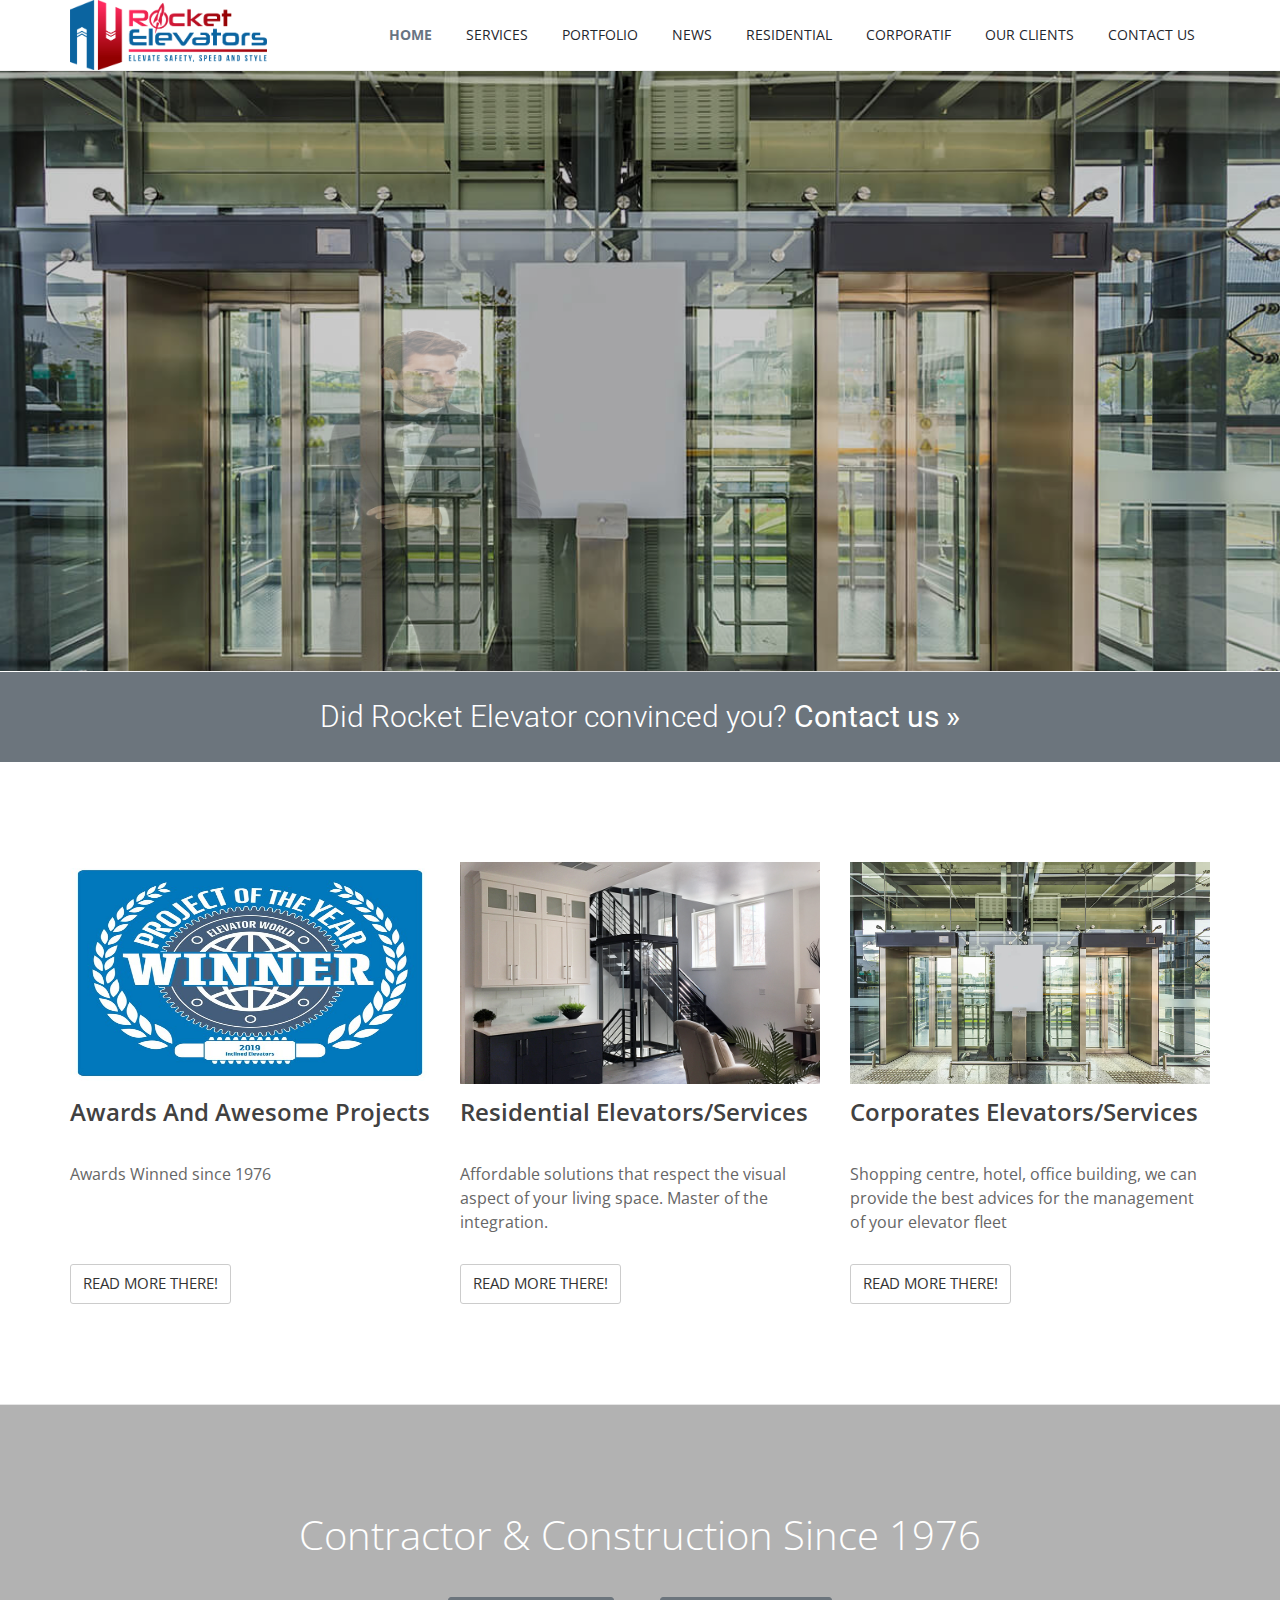
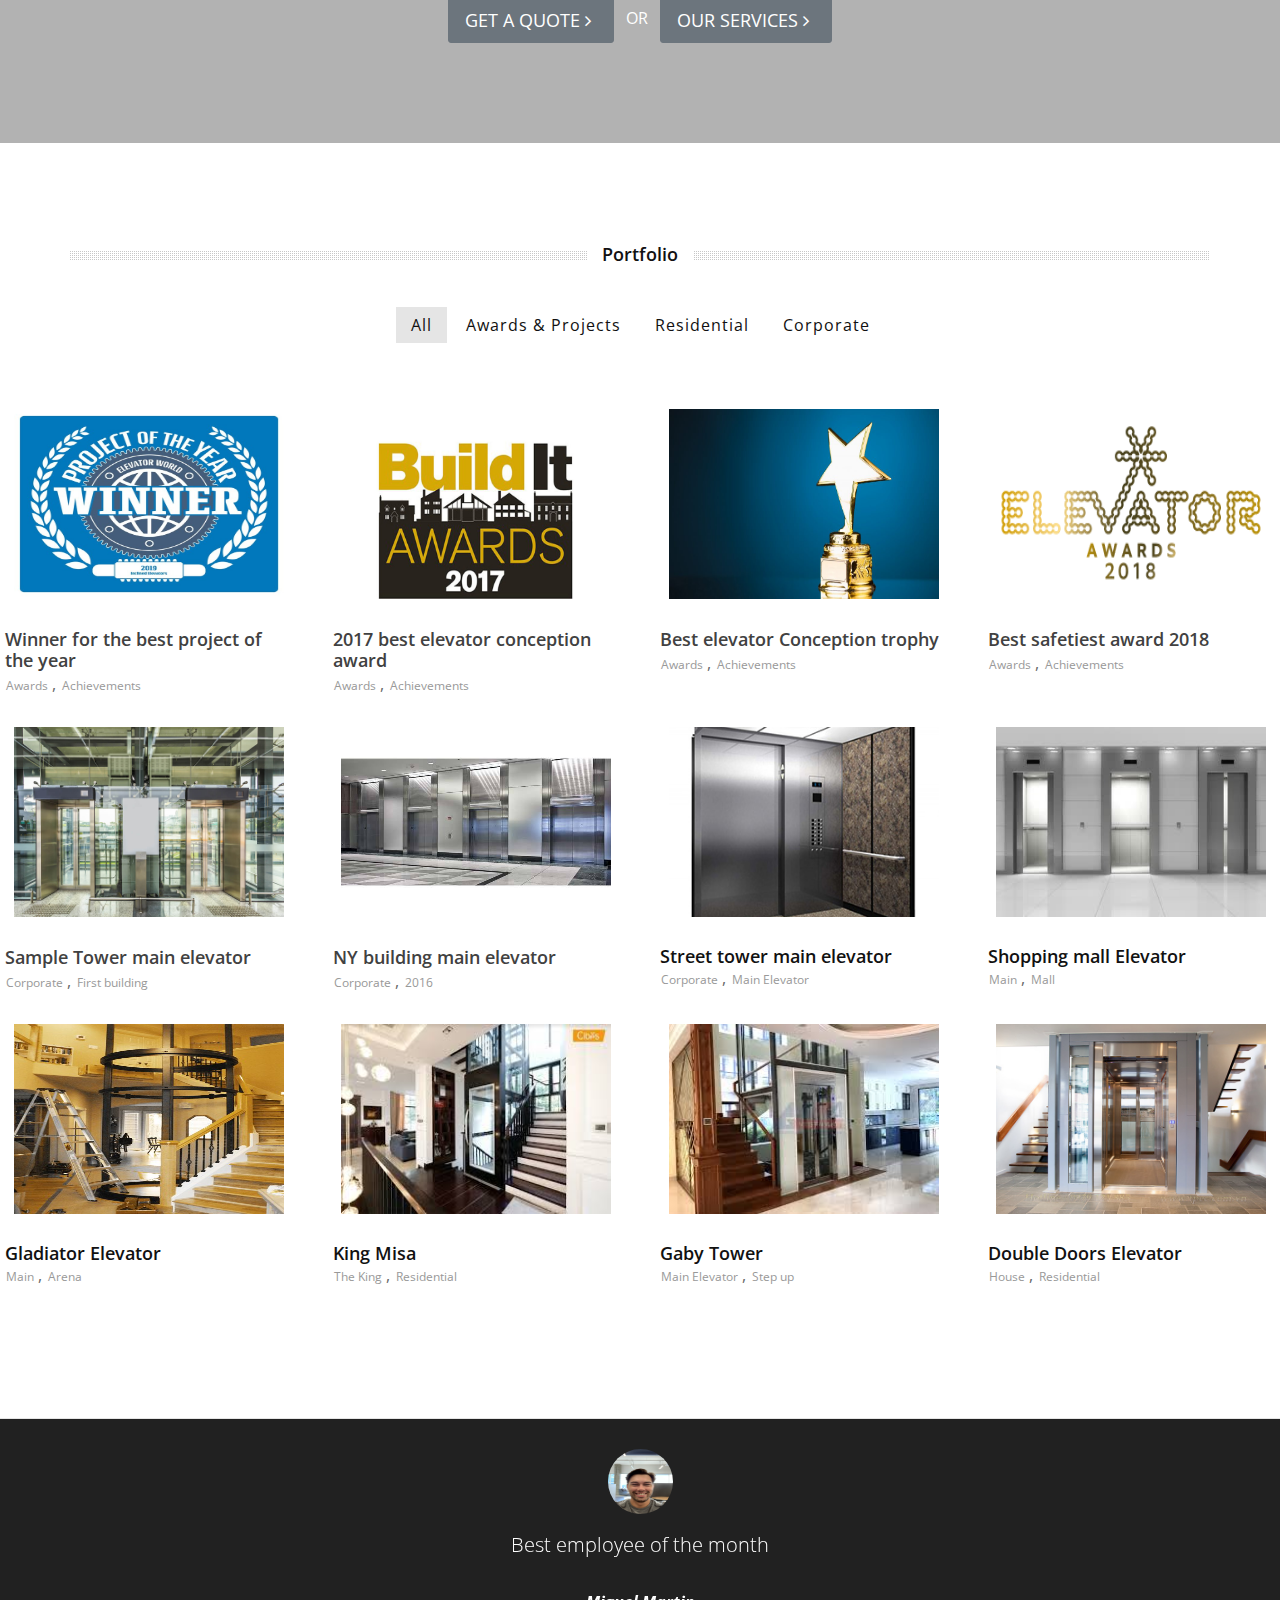
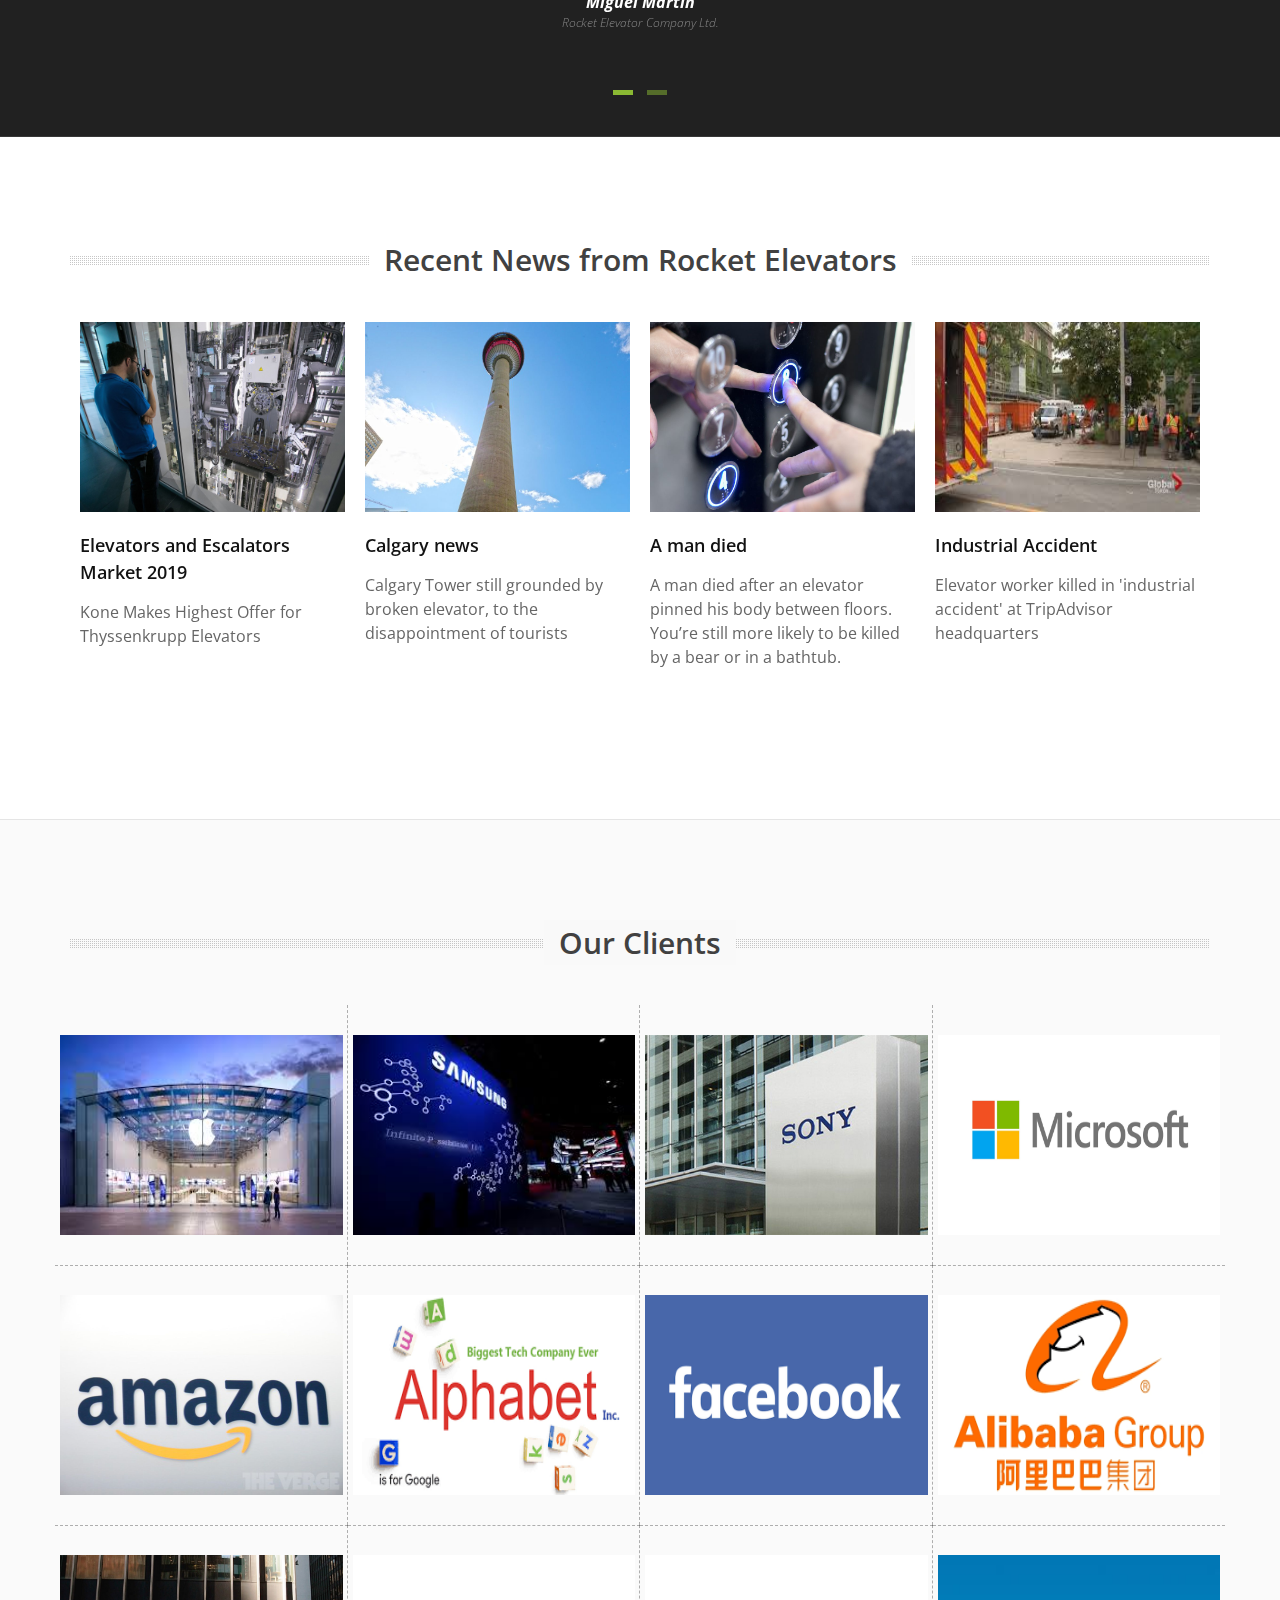
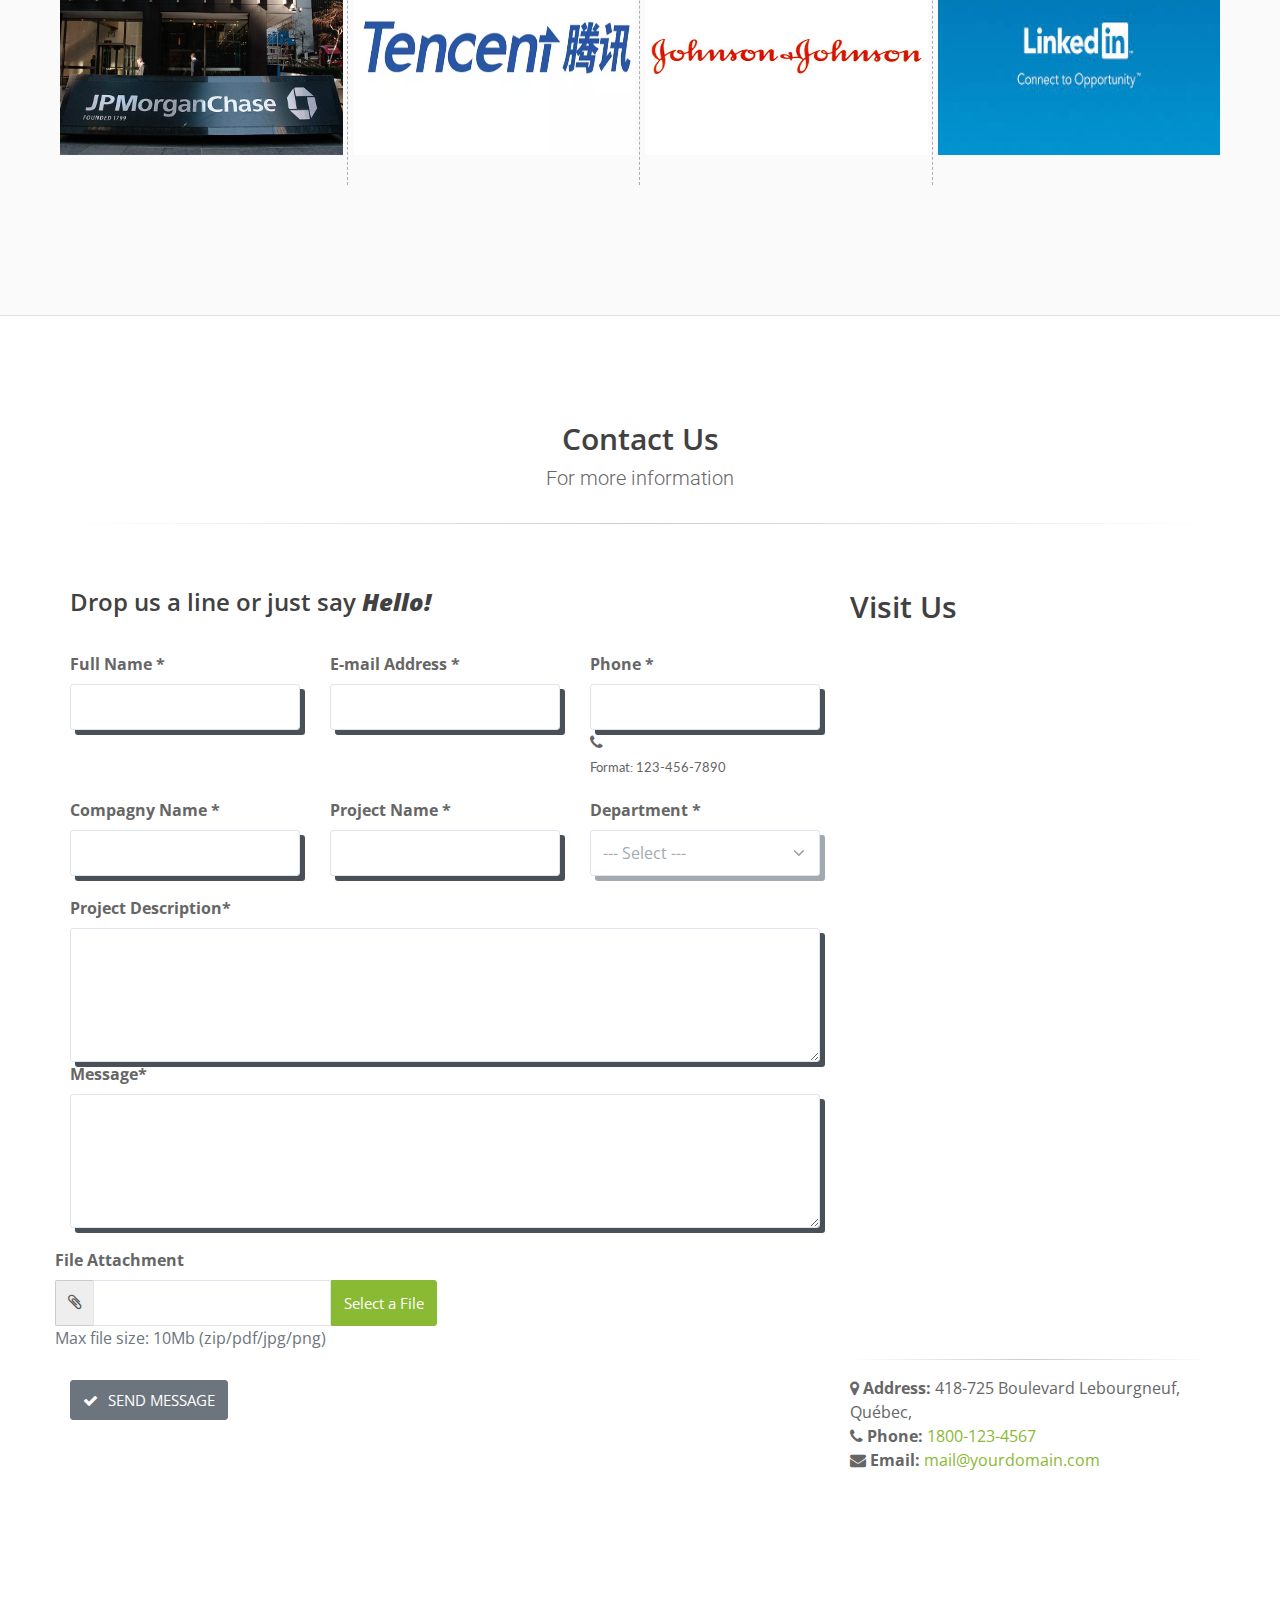
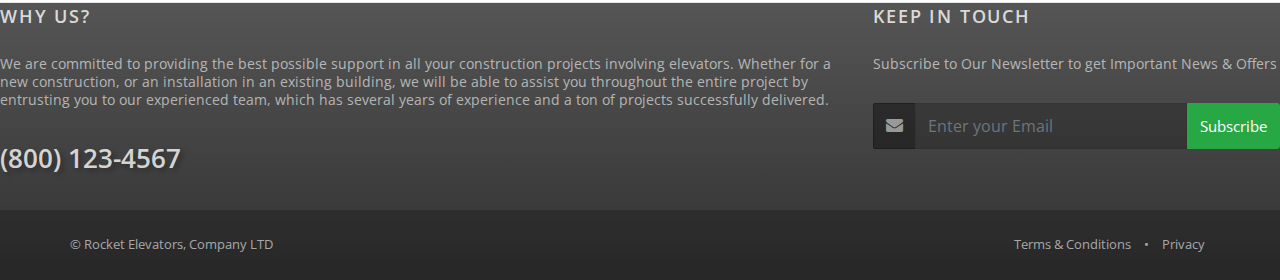
<file: index.html>
<!DOCTYPE html>
<html lang="en">

<head>
	<meta charset="utf-8" />
	<title>Rocket Elevators</title>
	<meta name="description" content="" />
	<meta name="Author" content="Dorin Grigoras [www.stepofweb.com]" />

	<!-- mobile settings -->
	<meta name="viewport" content="width=device-width, maximum-scale=1, initial-scale=1, user-scalable=0" />
	<!--[if IE]><meta http-equiv='X-UA-Compatible' content='IE=edge,chrome=1'><![endif]-->

	<!-- WEB FONTS : use %7C instead of | (pipe) -->
	<link
		href="https://fonts.googleapis.com/css?family=Open+Sans:300,400,600%7CRaleway:300,400,500,600,700%7CLato:300,400,400italic,600,700"
		rel="stylesheet" type="text/css" />
		<link href="https://fonts.googleapis.com/css?family=Roboto&display=swap" rel="stylesheet">

	<!-- CORE CSS -->
	<link href="assets/plugins/bootstrap/css/bootstrap.min.css" rel="stylesheet" type="text/css" />

	<!-- REVOLUTION SLIDER -->
	<link href="assets/plugins/slider.revolution/css/extralayers.css" rel="stylesheet" type="text/css" />
	<link href="assets/plugins/slider.revolution/css/settings.css" rel="stylesheet" type="text/css" />

	<!-- THEME CSS -->
	<link href="assets/css/essentials.css" rel="stylesheet" type="text/css" />
	<link href="assets/css/layout.css" rel="stylesheet" type="text/css" />

	<!-- PAGE LEVEL SCRIPTS -->
	<link href="assets/css/header-1.css" rel="stylesheet" type="text/css" />
	<link href="assets/css/color_scheme/green.css" rel="stylesheet" type="text/css" id="color_scheme" />

</head>

<!--
		AVAILABLE BODY CLASSES:
		
		smoothscroll 			= create a browser smooth scroll
		enable-animation		= enable WOW animations

		bg-grey					= grey background
		grain-grey				= grey grain background
		grain-blue				= blue grain background
		grain-green				= green grain background
		grain-blue				= blue grain background
		grain-orange			= orange grain background
		grain-yellow			= yellow grain background
		
		boxed 					= boxed layout
		pattern1 ... patern11	= pattern background
		menu-vertical-hide		= hidden, open on click
		
		BACKGROUND IMAGE [together with .boxed class]
		data-background="assets/images/_smarty/boxed_background/1.jpg"
	-->

<body class="smoothscroll enable-animation">
	<!-- wrapper -->
	<div id="wrapper">

		<!-- 
				AVAILABLE HEADER CLASSES

				Default nav height: 96px
				.header-md 		= 70px nav height
				.header-sm 		= 60px nav height

				.b-0 		= remove bottom border (only with transparent use)
				.transparent	= transparent header
				.translucent	= translucent header
				.sticky			= sticky header
				.static			= static header
				.dark			= dark header
				.bottom			= header on bottom
				
				shadow-before-1 = shadow 1 header top
				shadow-after-1 	= shadow 1 header bottom
				shadow-before-2 = shadow 2 header top
				shadow-after-2 	= shadow 2 header bottom
				shadow-before-3 = shadow 3 header top
				shadow-after-3 	= shadow 3 header bottom

				.clearfix		= required for mobile menu, do not remove!

				Example Usage:  class="clearfix sticky header-sm transparent b-0"
			-->
		<div id="header" class="navbar-toggleable-md sticky header-md clearfix">

			<!-- TOP NAV -->
			<header id="topNav">
				<div class="container">

					<!-- Mobile Menu Button -->
					<button class="btn btn-mobile" data-toggle="collapse" data-target=".nav-main-collapse">
						<i class="fa fa-bars"></i>
					</button>

					<!-- Logo -->
					<a class="logo float-left scrollTo" href="#top">
						<img src="demo_files/images/thematics/Rocket Elevator Assets/R2.png" alt="Logo" />
					</a>

					<!-- 
							Top Nav 
							
							AVAILABLE CLASSES:
							submenu-dark = dark sub menu
						-->
					<div class="navbar-collapse collapse float-right nav-main-collapse submenu-dark">
						<nav class="nav-main">

							<!-- 
									.nav-onepage
									Required for onepage navigation links
									
									Add .external for an external link!
								-->
							<ul id="topMain" class="nav nav-pills nav-main nav-onepage">
								<li class="active">
									<!-- HOME -->
									<a href="#">
										HOME
									</a>
								</li>
								<li>
									<!-- SERVICES -->
									<a href="#services">
										SERVICES
									</a>
								</li>
								<li>
									<!-- PORTFOLIO -->
									<a href="#portfolio">
										PORTFOLIO
									</a>
								</li>
								<li>
									<!-- NEWS -->
									<a href="#news">
										NEWS
									</a>
								</li>
								<li>
									<!-- RESIDENTIAL -->
									<a href="residential.html#">
										RESIDENTIAL
									</a>
								</li>
								<li>
									<!-- COMMERCIAL -->
									<a href="corporate.html#">
										CORPORATIF
									</a>
								</li>
								<li>
									<!-- CLIENTS -->
									<a href="#clients">
										OUR CLIENTS
									</a>
								</li>
								<li>
									<!-- CONTACT -->
									<a href="#contact">
										CONTACT US
									</a>
								</li>
							</ul>

						</nav>
					</div>

				</div>
			</header>
			<!-- /Top Nav -->

		</div>



		<!-- REVOLUTION SLIDER -->
		<div class="slider fullwidthbanner-container roundedcorners">
			<!--
					Navigation Styles:
					
						data-navigationStyle="" theme default navigation
						
						data-navigationStyle="preview1"
						data-navigationStyle="preview2"
						data-navigationStyle="preview3"
						data-navigationStyle="preview4"
						
					Bottom Shadows
						data-shadow="1"
						data-shadow="2"
						data-shadow="3"
						
					Slider Height (do not use on fullscreen mode)
						data-height="300"
						data-height="350"
						data-height="400"
						data-height="450"
						data-height="500"
						data-height="550"
						data-height="600"
						data-height="650"
						data-height="700"
						data-height="750"
						data-height="800"
				-->
			<div class="fullwidthbanner" data-height="600" data-shadow="0" data-navigationStyle="preview2">
				<ul class="hide">

					<!-- SLIDE  -->
					<li data-transition="parallaxtobottom" data-slotamount="7" data-masterspeed="700"
						data-saveperformance="off" data-title="Slogan">
						<!-- MAIN IMAGE -->
						<img src="demo_files/images/thematics/Elevators/Com01.jpg" alt="Com01"
							style="width:450px;height:300px;">

						<div class="overlay dark-2">
							<!-- dark overlay [0 to 9 opacity] -->
						</div>

						<div class="tp-caption white_big skewfromleft tp-resizeme" data-x="50" data-y="100"
							data-speed="400" data-start="1500" data-easing="Power3.easeInOut" data-splitin="words"
							data-splitout="none" data-elementdelay="0.1" data-endelementdelay="0.1" data-endspeed="600"
							style="z-index: 2; color:#fff; font-size:65px; line-height:85px; font-weight:bold; letter-spacing:0; text-shadow:none;">
							Rocket Elevator
						</div>

						<div class="tp-caption content_text_center skewfromleft tp-resizeme" data-x="55" data-y="195"
							data-speed="500" data-start="2000" data-easing="Power3.easeInOut" data-splitin="none"
							data-splitout="none" data-elementdelay="0.1" data-endelementdelay="0.1" data-endspeed="600"
							style="z-index: 3; font-size:20px; color:#fff; font-weight:300; text-shadow:none;">
							Elevate Safety, Speed & Style
						</div>

						<div class="tp-caption tp-fade" data-x="180" data-y="250" data-speed="300" data-start="800"
							data-easing="Power3.easeInOut" data-elementdelay="0.1" data-endelementdelay="0.1"
							data-endspeed="300" style="z-index: 4;">
							<img src="demo_files/images/thematics/Elevators/ManInSuitGood1.png"
								style="width:350px;height:350px;" alt="Man in Suit">
						</div>

						<div class="tp-caption skewfromleft tp-resizeme  un-button-2-lg" data-x="100" data-y="300"
							data-speed="300" data-start="2500" data-easing="Power3.easeInOut" data-splitin="none"
							data-splitout="none" data-elementdelay="0.1" data-endelementdelay="0.1" data-endspeed="300"
							style="z-index: 5; max-width: auto; max-height: auto; white-space: nowrap;">
							<!-- <a class="btn btn-primary btn-lg" href="#QUOTE">QUOTE &nbsp; <i class="fa fa-angle-right"></i></a> -->
							<a href="checkout.html#" class="btn btn-primary btn-lg active" role="button"
								aria-pressed="true">QUOTE</a>
						</div>
					</li>

					<!-- SLIDE  -->
					<li data-transition="parallaxtotop" data-slotamount="7" data-masterspeed="700"
						data-saveperformance="off" data-title="Commercial">
						<!-- MAIN IMAGE -->
						<img src="demo_files/images/thematics/Elevators/com02-500x500.jpg" alt="Com02"
							style="width:500px;height:300px;">

						<div class="overlay dark-2">
							<!-- dark overlay [0 to 9 opacity] -->
						</div>

						<div class="tp-caption font-roboto skewfromleft tp-resizeme" data-x="50" data-y="100"
							data-speed="500" data-start="1500" data-easing="Cubic.easeOut" data-splitin="none"
							data-splitout="none" data-elementdelay="0.1" data-endelementdelay="0.1" data-endspeed="500"
							style="z-index: 2; color:#fff; font-size:65px; line-height:85px; font-weight:bold; letter-spacing:0; text-shadow:none;">
							Commercial Elevator
						</div>

						<div class="tp-caption skewfromrightshort tp-resizeme" data-x="50" data-y="300" data-speed="500"
							data-start="1000" data-easing="easeInCirc" data-splitin="none" data-splitout="none"
							data-elementdelay="0.1" data-endelementdelay="0.1" data-endspeed="500"
							style="z-index: 3; font-size:20px; color:#fff; font-weight:300; text-shadow:none;">
							If you dream of designing a new home that takes full advantage, <br />
							our team is the best in this field.
						</div>

						<div class="tp-caption sfb tp-resizeme" data-x="50" data-y="410" data-speed="500"
							data-start="1500" data-easing="Power3.easeIn" data-splitin="none" data-splitout="none"
							data-elementdelay="1" data-endelementdelay="0.1" data-endspeed="500"
							style="z-index: 4; max-width: auto;">
							<a href="corporate.html#" class="btn btn-primary btn-lg active" role="button"
								aria-pressed="true">Commercial Services</a>
						</div>

						<div class="tp-caption sfb tp-resizeme" data-x="500" data-y="410" data-speed="500"
							data-start="1500" data-easing="Power3.easeInOut" data-splitin="none" data-splitout="none"
							data-elementdelay="0.1" data-endelementdelay="0.1" data-endspeed="500"
							style="z-index: 6; max-width: auto; max-height: auto; white-space: nowrap;">
							<a href="checkout.html#" class="btn btn-primary btn-lg active" role="button"
								aria-pressed="true">Quote</a>
						</div>
					</li>
					<li data-transition="parallaxtobottom" data-slotamount="7" data-masterspeed="700"
						data-saveperformance="off" data-title="residential">
						<!-- MAIN IMAGE -->
						<img src="demo_files/images/thematics/Elevators/res1.png" alt="cover image"
							style="width:450px;height:300px;">

						<div class="overlay dark-2">
							<!-- dark overlay [0 to 9 opacity] -->
						</div>

						<div class="tp-caption white_big skewfromleft tp-resizeme" data-x="471" data-y="100"
							data-speed="400" data-start="1500" data-easing="Power3.easeInOut" data-splitin="words"
							data-splitout="none" data-elementdelay="0.1" data-endelementdelay="0.1" data-endspeed="600"
							style="z-index: 2; color:#fff; font-size:65px; line-height:85px; font-weight:bold; letter-spacing:0; text-shadow:none;">
							Residential Elevator
						</div>

						<div class="tp-caption content_text_center skewfromleft tp-resizeme" data-x="530" data-y="195"
							data-speed="500" data-start="2000" data-easing="Power3.easeInOut" data-splitin="none"
							data-splitout="none" data-elementdelay="0.1" data-endelementdelay="0.1" data-endspeed="600"
							style="z-index: 3; font-size:20px; color:#fff; font-weight:300; text-shadow:none;">
							<p>If you dream of Elevating your horizons to new level <br> SAfely with both Speed and Style our team is the best in this field </p>
						</div>

						<div class="tp-caption skewfromleft tp-resizeme  un-button-2-lg" data-x="530" data-y="300"
							data-speed="300" data-start="2500" data-easing="Power3.easeInOut" data-splitin="none"
							data-splitout="none" data-elementdelay="0.1" data-endelementdelay="0.1" data-endspeed="300"
							style="z-index: 5; max-width: auto; max-height: auto; white-space: nowrap;">
							<a href="residential.html#" class="btn btn-primary btn-lg active" role="button"
								aria-pressed="true">Residential Services</a>
						</div>
						<div class="tp-caption sfb tp-resizeme" data-x="900" data-y="300" data-speed="500"
							data-start="2500" data-easing="Power3.easeInOut" data-splitin="none" data-splitout="none"
							data-elementdelay="0.1" data-endelementdelay="0.1" data-endspeed="500"
							style="z-index: 6; max-width: auto; max-height: auto; white-space: nowrap;">
							<a href="checkout.html#" class="btn btn-primary btn-lg active" role="button"
								aria-pressed="true">Quote</a>
						</div>
					</li>

				</ul>

			</div>
		</div>
		<!-- /REVOLUTION SLIDER -->


		<hr class="m-0" /><!-- 1px line separator -->


		<!-- BUTTON CALLOUT -->
		<a href="#contact" class="btn btn-xlg btn-secondary fs-10 fullwidth m-0 rad-0 p-20">
			<span class="font-lato fs-30">
				Did Rocket Elevator convinced you?
				<strong>Contact us &raquo;</strong>
			</span>
		</a>
		<!-- /BUTTON CALLOUT -->



		<!-- Services -->
		<section id="services">
			<div class="container">

				<div class="row">
					<div class="col-sm-4">

						</span>
						<img class="img-fluid" src="demo_files/images/thematics/Elevators/Awards01.jpg" alt="Awards01"
							style="width:400px;height:222px;" />
						<h3 class="mt-10">Awards And Awesome Projects</h3>
						<p>Awards Winned since 1976</p></br>

						</br>
						<a href="#portfolio" class="btn btn-default">READ MORE THERE!</a>
					</div>

					<div class="col-sm-4">
						<img class="img-fluid" src="demo_files/images/thematics/Elevators/res1.png" alt="Resi01"
							style="width:400px;height:222px;" />
						<h3 class="mt-10">Residential Elevators/Services</h3>
						<p> </p>Affordable solutions that respect the visual </br> aspect of your living space. Master
						of the integration.</p>
						<a href="residential.html#" class="btn btn-default">READ MORE THERE!</a>
					</div>

					<div class="col-sm-4">
						<img class="img-fluid" src="demo_files/images/thematics/Elevators/Com01.jpg" alt="Com01"
							style="width:400px;height:222px;" />
						<h3 class="mt-10">Corporates Elevators/Services</h3>
						<p>Shopping centre, hotel, office building, we can provide the
							best advices for the management of your elevator fleet</p>
						<a href="corporate.html#" class="btn btn-default">READ MORE THERE!</a>
					</div>

				</div>

			</div>
		</section>
		<!-- /Services -->




		<!-- Parallax -->
		<section class="parallax parallax-1"
			style="background-image: url('demo_files/images/thematics/Elevators/InsideElevator.jpg');">
			<div class="overlay dark-3">
				<!-- dark overlay [1 to 9 opacity] -->
			</div>

			<div class="container">

				<div class="text-center">
					<h2 class="fs-40 fw-300">Contractor &amp; Construction Since 1976</h2>
					<a class="btn btn-secondary btn-lg" href="checkout.html#">GET A QUOTE <i
							class="fa fa-angle-right"></i></a>
					&nbsp; OR &nbsp;
					<a class="btn btn-secondary btn-lg" href="#services">OUR SERVICES <i
							class="fa fa-angle-right"></i></a>
				</div>

			</div>
		</section>
		<!-- /Parallax -->




		<!-- PORTFOLIO -->
		<section id="portfolio">
			<div class="container">

				<div id="section-portfolio-title" class="heading-title heading-dotted text-center">
					<h2>Portfolio</h2>
				</div>

				<div class="text-center">
					<ul class="nav nav-pills mix-filter mb-60">
						<li data-filter="all" class="filter active"><a href="#">All</a></li>
						<li data-filter="Awards" class="filter"><a href="#">Awards &amp Projects</a></li>
						<li data-filter="Residential" class="filter"><a href="#">Residential</a></li>
						<li data-filter="Corporate" class="filter"><a href="#">Corporate</a></li>
					</ul>
				</div>

			</div>

			<div id="portfolio" class="portfolio-nogutter">

				<div class="row mix-grid">

					<div class="col-md-3 col-sm-3 mix all Awards">
						<!-- Awards & Projects 01 -->

						<div class="item-box">
							<figure>
								<span class="item-hover">
									<span class="overlay dark-5"></span>
									<span class="inner">

										<!-- lightbox -->
										<a class="ico-rounded lightbox"
											href="demo_files/images/thematics/Elevators/Awards01.jpg"
											data-plugin-options='{"type":"image"}'>
											<span class="fa fa-plus fs-20"></span>
										</a>


									</span>
								</span>

								<img class="img-fluid" src="demo_files/images/thematics/Elevators/Awards01.jpg"
									alt="Awards01" style="width:270px;height:190px;" />
							</figure>

							<div class="item-box-desc">
								<h5>Winner for the best project of the year</h5>
								<ul class="list-inline categories m-0">
									<li><a href="#">Awards</a></li>
									<li><a href="#">Achievements</a></li>
								</ul>
							</div>

						</div>

					</div><!-- /Awards & Projects 01 -->


					<div class="col-md-3 col-sm-3 mix all Awards">
						<!-- Awards & Projects 02 -->

						<div class="item-box">
							<figure>
								<span class="item-hover">
									<span class="overlay dark-5"></span>
									<span class="inner">

										<!-- lightbox -->
										<a class="ico-rounded lightbox"
											href="demo_files/images/thematics/Elevators/Awards02-800x477.jpg"
											data-plugin-options='{"type":"image"}'>
											<span class="fa fa-plus fs-20"></span>
										</a>



									</span>
								</span>

								<img class="img-fluid" src="demo_files/images/thematics/Elevators/Awards02-800x477.jpg"
									alt="img" style="width:270px;height:190px;" />
							</figure>

							<div class="item-box-desc">
								<h5>2017 best elevator conception award</h5>
								<ul class="list-inline categories m-0">
									<li><a href="#">Awards</a></li>
									<li><a href="#">Achievements</a></li>
								</ul>
							</div>

						</div>

					</div><!-- /Awards & Projects 02 -->


					<div class="col-md-3 col-sm-3 mix all Awards">
						<!-- Awards & Projects 03 -->

						<div class="item-box">
							<figure>
								<span class="item-hover">
									<span class="overlay dark-5"></span>
									<span class="inner">

										<!-- lightbox -->
										<a class="ico-rounded lightbox"
											href="demo_files/images/thematics/Elevators/Awards03-898x505.jpg"
											data-plugin-options='{"type":"image"}'>
											<span class="fa fa-plus fs-20"></span>
										</a>



									</span>
								</span>

								<img class="img-fluid" src="demo_files/images/thematics/Elevators/Awards03-898x505.jpg"
									alt="trophy" style="width:270px;height:190px;" />
							</figure>

							<div class="item-box-desc">
								<h5>Best elevator Conception trophy</h5>
								<ul class="list-inline categories m-0">
									<li><a href="#">Awards</a></li>
									<li><a href="#">Achievements</a></li>
								</ul>
							</div>

						</div>

					</div><!-- /Awards & Projects 03 -->


					<div class="col-md-3 col-sm-3 mix all Awards">
						<!-- Awards & Projects 04 -->

						<div class="item-box">
							<figure>
								<span class="item-hover">
									<span class="overlay dark-5"></span>
									<span class="inner">

										<!-- lightbox -->
										<a class="ico-rounded lightbox"
											href="demo_files/images/thematics/Elevators/Awards04.png	"
											data-plugin-options='{"type":"image"}'>
											<span class="fa fa-plus fs-20"></span>
										</a>

									</span>
								</span>

								<img class="img-fluid" src="demo_files/images/thematics/Elevators/Awards04.png"
									alt="img" style="width:270px;height:190px;" />
							</figure>

							<div class="item-box-desc">
								<h5>Best safetiest award 2018 </h5>
								<ul class="list-inline categories m-0">
									<li><a href="#">Awards</a></li>
									<li><a href="#">Achievements</a></li>
								</ul>
							</div>

						</div>

					</div><!-- /Awards & Projects 04 -->


					<div class="col-md-3 col-sm-3 mix all Corporate">
						<!-- Commercial 01 -->

						<div class="item-box">
							<figure>
								<span class="item-hover">
									<span class="overlay dark-5"></span>
									<span class="inner">

										<!-- lightbox -->
										<a class="ico-rounded lightbox"
											href="demo_files/images/thematics/Elevators/Com01.jpg"
											data-plugin-options='{"type":"image"}'>
											<span class="fa fa-plus fs-20"></span>
										</a>



									</span>
								</span>

								<img class="img-fluid" src="demo_files/images/thematics/Elevators/Com01.jpg"
									alt="Commercial01" style="width:270px;height:190px;" />
							</figure>

							<div class="item-box-desc">
								<h5>Sample Tower main elevator</h5>
								<ul class="list-inline categories m-0">
									<li><a href="#">Corporate</a></li>
									<li><a href="#">First building</a></li>
								</ul>
							</div>

						</div>

					</div><!-- /Commercial 01  -->
					<div class="col-md-3 col-sm-3 mix all Corporate">
						<!-- Commercial 02 -->

						<div class="item-box">
							<figure>
								<span class="item-hover">
									<span class="overlay dark-5"></span>
									<span class="inner">

										<!-- lightbox -->
										<a class="ico-rounded lightbox"
											href="demo_files/images/thematics/Elevators/com02-500x500.jpg"
											data-plugin-options='{"type":"image"}'>
											<span class="fa fa-plus fs-20"></span>
										</a>



									</span>
								</span>

								<img class="img-fluid" src="demo_files/images/thematics/Elevators/com02-500x500.jpg"
									alt="Commercial02" style="width:270px;height:190px;" />
							</figure>

							<div class="item-box-desc">
								<h5>NY building main elevator</h5>
								<ul class="list-inline categories m-0">
									<li><a href="#">Corporate</a></li>
									<li><a href="#">2016</a></li>
								</ul>
							</div>

						</div>

					</div><!-- /Commercial 02 -->
					<div class="col-md-3 col-sm-3 mix all Corporate">
						<!-- Commercial 03 -->

						<div class="item-box">
							<figure>
								<span class="item-hover">
									<span class="overlay dark-5"></span>
									<span class="inner">

										<!-- lightbox -->
										<a class="ico-rounded lightbox"
											href="demo_files/images/thematics/Elevators/Com03.jpg"
											data-plugin-options='{"type":"image"}'>
											<span class="fa fa-plus fs-20"></span>
										</a>



									</span>
								</span>

								<img class="img-fluid" src="demo_files/images/thematics/Elevators/Com03.jpg" alt="img"
									style="width:270px;height:190px;" />
							</figure>

							<div class="item-box-desc">
								<h3>Street tower main elevator</h3>
								<ul class="list-inline categories m-0">
									<li><a href="#">Corporate</a></li>
									<li><a href="#">Main Elevator</a></li>
								</ul>
							</div>

						</div>

					</div><!-- /Commercial 03 -->
					<div class="col-md-3 col-sm-3 mix all Corporate">
						<!-- Commercial 04 -->

						<div class="item-box">
							<figure>
								<span class="item-hover">
									<span class="overlay dark-5"></span>
									<span class="inner">

										<!-- lightbox -->
										<a class="ico-rounded lightbox"
											href="demo_files/images/thematics/Elevators/Com04.jpg"
											data-plugin-options='{"type":"image"}'>
											<span class="fa fa-plus fs-20"></span>
										</a>



									</span>
								</span>

								<img class="img-fluid" src="demo_files/images/thematics/Elevators/Com04.jpg"
									alt="Commercial04" style="width:270px;height:190px;" />
							</figure>

							<div class="item-box-desc">
								<h3> Shopping mall Elevator</h3>
								<ul class="list-inline categories m-0">
									<li><a href="#">Main</a></li>
									<li><a href="#">Mall</a></li>
								</ul>
							</div>

						</div>

					</div><!-- /Commercial 04 -->
					<div class="col-md-3 col-sm-3 mix all Residential">
						<!-- Residential 01 -->

						<div class="item-box">
							<figure>
								<span class="item-hover">
									<span class="overlay dark-5"></span>
									<span class="inner">

										<!-- lightbox -->
										<a class="ico-rounded lightbox"
											href="demo_files/images/thematics/Elevators/Resi01.jpg"
											data-plugin-options='{"type":"image"}'>
											<span class="fa fa-plus fs-20"></span>
										</a>



									</span>
								</span>

								<img class="img-fluid" src="demo_files/images/thematics/Elevators/Resi01.jpg"
									alt="Residential01" style="width:270px;height:190px;" />
							</figure>

							<div class="item-box-desc">
								<h3>Gladiator Elevator</h3>
								<ul class="list-inline categories m-0">
									<li><a href="#">Main</a></li>
									<li><a href="#">Arena</a></li>
								</ul>
							</div>

						</div>

					</div><!-- /Residential 01 -->


					<div class="col-md-3 col-sm-3 mix all Residential">
						<!-- Residential 02 -->

						<div class="item-box">
							<figure>
								<span class="item-hover">
									<span class="overlay dark-5"></span>
									<span class="inner">

										<!-- lightbox -->
										<a class="ico-rounded lightbox"
											href="demo_files/images/thematics/Elevators/Resi02.jpg"
											data-plugin-options='{"type":"image"}'>
											<span class="fa fa-plus fs-20"></span>
										</a>



									</span>
								</span>

								<img class="img-fluid" src="demo_files/images/thematics/Elevators/Resi02.jpg"
									alt="Residential02" style="width:270px;height:190px;" />
							</figure>

							<div class="item-box-desc">
								<h3>King Misa</h3>
								<ul class="list-inline categories m-0">
									<li><a href="#">The King</a></li>
									<li><a href="#">Residential</a></li>
								</ul>
							</div>

						</div>

					</div><!-- /Residential 02 -->


					<div class="col-md-3 col-sm-3 mix all Residential">
						<!-- Residential 03 -->

						<div class="item-box">
							<figure>
								<span class="item-hover">
									<span class="overlay dark-5"></span>
									<span class="inner">

										<!-- lightbox -->
										<a class="ico-rounded lightbox"
											href="demo_files/images/thematics/Elevators/Resi03.jpg"
											data-plugin-options='{"type":"image"}' style="width:400px;height:500px;">
											<span class="fa fa-plus fs-20"></span>
										</a>


									</span>
								</span>

								<img class="img-fluid" src="demo_files/images/thematics/Elevators/Resi03.jpg"
									alt="Residential03" style="width:270px;height:190px;" />
							</figure>

							<div class="item-box-desc">
								<h3>Gaby Tower</h3>
								<ul class="list-inline categories m-0">
									<li><a href="#">Main Elevator</a></li>
									<li><a href="#">Step up</a></li>
								</ul>
							</div>

						</div>

					</div><!-- /Residential 03 -->


					<div class="col-md-3 col-sm-3 mix all Residential">
						<!-- Residential 04 -->

						<div class="item-box">
							<figure>
								<span class="item-hover">
									<span class="overlay dark-5"></span>
									<span class="inner">

										<!-- lightbox -->
										<a class="ico-rounded lightbox"
											href="demo_files/images/thematics/Elevators/Resi04.jpg"
											data-plugin-options='{"type":"image"}' style="width:400px;height:500px;">
											<span class="fa fa-plus fs-20"></span>
										</a>



									</span>
								</span>

								<img class="img-fluid" src="demo_files/images/thematics/Elevators/Resi04.jpg"
									alt="Residential04" style="width:270px;height:190px;" />
							</figure>

							<div class="item-box-desc">
								<h3>Double Doors Elevator</h3>
								<ul class="list-inline categories m-0">
									<li><a href="#">House</a></li>
									<li><a href="#">Residential</a></li>
								</ul>
							</div>

						</div>

					</div><!-- /Residential 04 -->


				</div>


			</div>
		</section>
		<!-- /PORTFOLIO -->




		<!-- CEO -->
		<section class="section-xs dark">
			<div class="container">

				<div class="owl-carousel text-center owl-testimonial m-0"
					data-plugin-options='{"singleItem": true, "autoPlay": 3500, "navigation": false, "pagination": true, "transitionStyle":"fade"}'>
					<div class="testimonial">
						<figure>
							<img class="rounded" src="demo_files/images/thematics/Elevators/PictureOfMe.jpg"
								alt="Picture of me" />
						</figure>
						<div class="testimonial-content p-0">
							<p class="lead">
								Best employee of the month</p>
							<cite>
								Miguel Martin
								<span>Rocket Elevator Company Ltd.</span>
							</cite>
						</div>
					</div>
					<div class="testimonial">
						<figure>
							<img class="rounded" src="demo_files/images/thematics/Elevators/LostFrequencies.jpg"
								alt="LostFrequencies" />
						</figure>
						<div class="testimonial-content p-0">
							<p class="lead">This is one of the best CEO member.
							</p>
							<cite>
								Lost Frequencies
								<span>Rocket Elevator Company Ltd.</span>
							</cite>
						</div>
					</div>
				</div>

			</div>
		</section>
		<!-- /CEO -->





		<!-- News -->
		<section id="news">
			<div class="container">

				<div class="heading-title heading-dotted text-center">
					<h2>Recent News from Rocket Elevators</h2>
				</div>
				<div class="owl-carousel owl-padding-10 buttons-autohide controlls-over"
					data-plugin-options='{"singleItem": false, "items":"4", "autoPlay": 4000, "navigation": true, "pagination": false}'>
					<div class="img-hover">
						<a
							href="https://www.bloomberg.com/news/articles/2020-01-28/kone-is-said-to-make-highest-offer-for-thyssenkrupp-elevators">
							<img class="img-fluid" src="demo_files/images/thematics/Elevators\News1.jpg" alt="News1"
								style="width:270px;height:190px;" />
						</a>

						<h4 class="text-left mt-20"><a
								href="https://www.bloomberg.com/news/articles/2020-01-28/kone-is-said-to-make-highest-offer-for-thyssenkrupp-elevators">Elevators
								and Escalators Market 2019</a></h4>
						<p class="text-left">Kone Makes Highest Offer for Thyssenkrupp Elevators</p>
						<ul class="text-left fs-12 list-inline list-separator">

						</ul>
					</div>
					<div class="img-hover">
						<a
							href="https://calgaryherald.com/news/local-news/calgary-tower-remains-closed-due-to-elevator-repairs">
							<img class="img-fluid" src="demo_files/images/thematics/Elevators/News2.jpg" alt="news2"
								style="width:270px;height:190px;" />
						</a>

						<h4 class="text-left mt-20"><a
								href="https://calgaryherald.com/news/local-news/calgary-tower-remains-closed-due-to-elevator-repairs">Calgary
								news</a></h4>
						<p class="text-left">
							Calgary Tower still grounded by broken elevator, to the disappointment of tourists</p>
						<ul class="text-left fs-12 list-inline list-separator">

						</ul>
					</div>
					<div class="img-hover">
						<a href="https://www.insider.com/man-dies-elevator-accident-how-common-dangerous-2019-8">
							<img class="img-fluid" src="demo_files/images/thematics/Elevators/News3.jpg" alt="img"
								style="width:270px;height:190px;" />
						</a>

						<h4 class="text-left mt-20"><a
								href="https://www.insider.com/man-dies-elevator-accident-how-common-dangerous-2019-8">A
								man died</a></h4>
						<p class="text-left">A man died after an elevator pinned his body between floors. You’re still
							more likely to be killed by a bear or in a bathtub.</p>
						<ul class="text-left fs-12 list-inline list-separator">

						</ul>
					</div>
					<div class="img-hover">
						<a
							href="https://www.wcvb.com/article/elevator-worker-killed-in-industrial-accident-at-tripadvisor-headquarters-in-needham/28904954">
							<img class="img-fluid" src="demo_files/images/thematics/Elevators/news4.jpg" alt="News4"
								style="width:270px;height:190px;" />
						</a>

						<h4 class="text-left mt-20"><a
								href="https://www.wcvb.com/article/elevator-worker-killed-in-industrial-accident-at-tripadvisor-headquarters-in-needham/28904954">Industrial
								Accident</a></h4>
						<p class="text-left">Elevator worker killed in 'industrial accident' at TripAdvisor headquarters
						</p>
						<ul class="text-left fs-12 list-inline list-separator">

						</ul>
					</div>
					<div class="img-hover">
						<a
							href="https://newyork.cbslocal.com/2019/09/04/sam-waisbren-elevator-accident-victim-basketball-program/">
							<img class="img-fluid" src="demo_files/images/thematics/Elevators\News5.jpg" alt="img"
								style="width:270px;height:190px;" />
						</a>
						<h4 class="text-left mt-20"><a
								href="https://newyork.cbslocal.com/2019/09/04/sam-waisbren-elevator-accident-victim-basketball-program/">Elevator
								Malfunction</a></h4>
						<p class="text-left">Family Of Man Killed In Elevator Malfunction Raises Money For Basketball
							Program In His Memory
						</p>
						<ul class="text-left fs-12 list-inline list-separator">

						</ul>
					</div>
					<div class="img-hover">
						<a
							href="https://www.nbcnews.com/news/us-news/man-killed-elevator-accident-manhattan-high-rise-n1045656">
							<img class="img-fluid" src="demo_files/images/thematics/Elevators\News6.jpg" alt="img"
								style="width:270px;height:190px;" />
						</a>
						<h4 class="text-left mt-20"><a
								href="https://www.nbcnews.com/news/us-news/man-killed-elevator-accident-manhattan-high-rise-n1045656">Elevator
								Accident</a></h4>
						<p class="text-left">Man killed in elevator accident at Manhattan high-rise</p>
						<ul class="text-left fs-12 list-inline list-separator">

						</ul>
					</div>

				</div>

			</div>
		</section>
		<!-- /News -->


		<!-- Clients -->
		<section id="clients" class="alternate">
			<div class="container">

				<div class="heading-title heading-dotted text-center">
					<h2>Our Clients</h2>
				</div>

				<ul class="row clients-dotted list-inline">
					<li class="col-md-3 col-sm-3 col-6">

						<img class="img-fluid" src="demo_files/images/thematics/Elevators/Company01.jpg" alt="Apple"
							style="width:290px;height:200px;" />
						</a>
					</li>
					<li class="col-md-3 col-sm-3 col-6">

						<img class="img-fluid" src="demo_files/images/thematics/Elevators/CompanySamsung02.jpg"
							alt="Samsung" style="width:290px;height:200px;" />
						</a>
					</li>
					<li class="col-md-3 col-sm-3 col-6">

						<img class="img-fluid" src="demo_files/images/thematics/Elevators/Sony03.jpg" alt="Sony"
							style="width:290px;height:200px;" />
						</a>
					</li>
					<li class="col-md-3 col-sm-3 col-6">

						<img class="img-fluid" src="demo_files/images/thematics/Elevators/Microsoft-Logo04.jpg"
							alt="Microsoft" style="width:290px;height:200px;" />
						</a>
					</li>
					<li class="col-md-3 col-sm-3 col-6">

						<img class="img-fluid" src="demo_files/images/thematics/Elevators/amazone05.jpeg" alt="Amazone"
							style="width:290px;height:200px;" />
						</a>
					</li>
					<li class="col-md-3 col-sm-3 col-6">

						<img class="img-fluid" src="demo_files/images/thematics/Elevators/Alphabet06.png" alt="Alphabet"
							style="width:290px;height:200px;" />
						</a>
					</li>
					<li class="col-md-3 col-sm-3 col-6">

						<img class="img-fluid" src="demo_files/images/thematics/Elevators/facebook07.png" alt="Facebook"
							style="width:290px;height:200px;" />
						</a>
					</li>
					<li class="col-md-3 col-sm-3 col-6">

						<img class="img-fluid" src="demo_files/images/thematics/Elevators/alibaba08.png" alt="Alibaba"
							style="width:290px;height:200px;" />
						</a>
					</li>
					<li class="col-md-3 col-sm-3 col-6">

						<img class="img-fluid" src="demo_files/images/thematics/Elevators/JpMorganChase09.jpg"
							alt="JpMorganChase" style="width:290px;height:200px;" />
						</a>
					</li>
					<li class="col-md-3 col-sm-3 col-6">

						<img class="img-fluid" src="demo_files/images/thematics/Elevators/Tencent10.png" alt="Tencent"
							style="width:290px;height:200px;" />
						</a>
					</li>
					<li class="col-md-3 col-sm-3 col-6">

						<img class="img-fluid" src="demo_files/images/thematics/Elevators/jnj11.png" alt="JnJ"
							style="width:290px;height:200px;" />
						</a>
					</li>
					<li class="col-md-3 col-sm-3 col-6">

						<img class="img-fluid" src="demo_files/images/thematics/Elevators/Linkedin12.jpg" alt="Linkedin"
							style="width:290px;height:200px;" />
						</a>
					</li>
				</ul>

			</div>
		</section>
		<!-- /Clients -->




		<!-- CONTACT -->
		<section id="contact">
			<div class="container">
				<header class="text-center mb-60">
					<h2>Contact Us</h2>
					<p class="lead font-lato">For more information</p>
					<hr />
				</header>


				<div class="row">
					<!-- FORM -->
					<div class="col-md-8 col-sm-8">

						<h3>Drop us a line or just say <strong><em>Hello!</em></strong></h3>

						<!-- Alert Success -->
						<div id="alert_success" class="alert alert-success mb-30">
							<button type="button" class="close" data-dismiss="alert" aria-hidden="true">&times;</button>
							<strong>Thank You!</strong> Your message successfully sent!
						</div><!-- /Alert Success -->


						<!-- Alert Failed -->
						<div id="alert_failed" class="alert alert-danger mb-30">
							<button type="button" class="close" data-dismiss="alert" aria-hidden="true">&times;</button>
							<strong>[SMTP] Error!</strong> Internal server error!
						</div><!-- /Alert Failed -->


						<!-- Alert Mandatory -->
						<div id="alert_mandatory" class="alert alert-danger mb-30">
							<button type="button" class="close" data-dismiss="alert" aria-hidden="true">&times;</button>
							<strong>Sorry!</strong> You need to complete all mandatory (*) fields!
						</div><!-- /Alert Mandatory -->


						<form action="php/contact.php" method="post" enctype="multipart/form-data">
							<fieldset>
								<input type="hidden" name="action" value="contact_send" />

								<div class="row">
									<div class="col-md-4">
										<label for="contact:name">Full Name *</label>
										<input required type="text" value="" class="form-control ombre"
											name="contact[name][required]" id="contact:name">
									</div>
									<div class="col-md-4">
										<label for="contact:email">E-mail Address *</label>
										<input required type="email" value="" class="form-control ombre"
											name="contact[email][required]" id="contact:email">
									</div>
									<div class="col-md-4">
										<label for="contact:phone">Phone *</label>
										<input type="tel" value="" class="form-control ombre" name="contact[phone]"
											id="contact:phone" pattern="[418]-[123]-[1234]" required>
										<span class="block"><strong><i class="fa fa-phone"></i></strong> <a
												href="(  )"></a></span>
										<small>Format: 123-456-7890</small>
									</div>
								</div>
								<div class="row">
									<div class="col-md-4">

										<label for="contact:subject">Compagny Name *</label>
										<input required type="text" value="" class="form-control ombre"
											name="contact[subject][required]" id="contact:subject">
									</div>
									<div class="col-md-4">
										<label for="contact:subject">Project Name *</label>
										<input required type="text" value="" class="form-control ombre"
											name="contact[subject][required]" id="contact:subject">
									</div>
									<div class="col-md-4 ">
										<label for="contact_department">Department *</label>
										<select class="form-control ombre pointer" name="contact[department]">
											<option value="">--- Select ---</option>
											<option value="Marketing">Marketing</option>
											<option value="Webdesign">Webdesign</option>
											<option value="Architecture">Architecture</option>
											<option value="Architecture">Elevator</option>
											<option value="Architecture">Maintenance</option>
										</select>
									</div>
								</div>
								<div class="row">
									<div class="col-md-12">
										<label for="contact:message">Project Description*</label>
										<textarea required maxlength="10000" rows="5" class="form-control ombre"
											name="contact[message]" id="contact:message"></textarea>
									</div>
									<div class="col-md-12">
										<label for="contact:message">Message*</label>
										<textarea required maxlength="10000" rows="5" class="form-control ombre"
											name="contact[message]" id="contact:message"></textarea>
									</div>
								</div>
								<div class="row">
									<div class="col-md-22">
										<label for="contact:attachment">File Attachment</label>

										<!-- custom file upload -->
										<input class="custom-file-upload " type="file" id="file"
											name="contact[attachment]" id="contact:attachment"
											data-btn-text="Select a File" />
										<medium class="text-muted block">Max file size: 10Mb (zip/pdf/jpg/png)</medium>

									</div>
								</div>

							</fieldset>

							<div class="row">
								<div class="col-md-12">
									<button type="submit" class="btn btn-secondary"><i class="fa fa-check"></i> SEND
										MESSAGE</button>
								</div>
							</div>
						</form>

					</div>
					<!-- /FORM -->


					<!-- INFO -->
					<div class="col-md-4 col-sm-4">

						<h2>Visit Us</h2>

						<!-- 
							Available heights
								h-100
								h-150
								h-200
								h-250
								h-300
								h-350
								h-400
								h-450
								h-500
								h-550
								h-600
							-->
						<div class="mapouter">
							<div class="gmap_canvas"><iframe width="499" height="682" id="gmap_canvas"
									src="https://maps.google.com/maps?q=725%20Boulevard%20Lebourgneuf%2C%20Qu%C3%A9bec%2C%20QC%20G2J%200C4&t=&z=15&ie=UTF8&iwloc=&output=embed"
									frameborder="0" scrolling="no" marginheight="0" marginwidth="0"></iframe><a
									href="https://www.whatismyip-address.com"></a></div>
							<style>
								.mapouter {
									position: relative;
									text-align: right;
									height: 682px;
									width: 499px;
								}

								.gmap_canvas {
									overflow: hidden;
									background: none !important;
									height: 682px;
									width: 499px;
								}
							</style>
						</div>

						<hr />

						<p>
							<span class="block"><strong><i class="fa fa-map-marker"></i> Address:</strong> 418-725
								Boulevard Lebourgneuf,
								Québec, </span>
							<span class="QC G2J 0C4lock"><strong><i class="fa fa-phone"></i> Phone:</strong> <a
									href="tel:1800-555-1234">1800-123-4567</a></span>
							<span class="block"><strong><i class="fa fa-envelope"></i> Email:</strong> <a
									href="mailto:mail@yourdomain.com">mail@yourdomain.com</a></span>
						</p>

					</div>
					<!-- /INFO -->

				</div>

			</div>
		</section>
		<!-- /CONTACT -->




		<!-- FOOTER -->
		<footer id="footer">
			<div class="auto-container">


				<div class="row">

					<!-- col #1 -->
					<div class="col-md-8">

						<h3 class="letter-spacing-1">WHY US?</h3>

						<!-- Small Description -->
						<p>
							We are committed to providing the best possible support in all your construction projects
							involving elevators.
							Whether for a new construction, or an installation in an existing building, we will be able
							to assist you throughout
							the entire project by entrusting you to our experienced team, which has several years of
							experience and a ton
							of projects successfully delivered.
						</p>
						<h2>(800) 123-4567</h2>
					</div>
					<!-- /col #1 -->

					<!-- col #2 -->
					<div class="col-md-4">
						<h3 class="letter-spacing-1">KEEP IN TOUCH</h3>

						<!-- Newsletter Form -->
						<p>Subscribe to Our Newsletter to get Important News & Offers</p>

						<form class="validate" action="php/newsletter.php" method="post"
							data-success="Subscribed! Thank you!" data-toastr-position="bottom-right">
							<div class="input-group">
								<span class="input-group-addon"><i class="fa fa-envelope"></i></span>
								<input type="email" id="email" name="email" class="form-control required"
									placeholder="Enter your Email">
								<span class="input-group-btn">
									<button class="btn btn-success" type="submit">Subscribe</button>
								</span>
							</div>
						</form>
						<!-- /Newsletter Form -->


					</div>
					<!-- /col #2 -->

				</div>


			</div>

			<div class="copyright">
				<div class="container">
					<ul class="float-right m-0 list-inline mobile-block">
						<li><a href="#">Terms &amp; Conditions</a></li>
						<li>&bull;</li>
						<li><a href="#">Privacy</a></li>
					</ul>
					&copy; Rocket Elevators, Company LTD
				</div>
			</div>

		</footer>
		<!-- /FOOTER -->

	</div>
	<!-- /wrapper -->


	<!-- SCROLL TO TOP -->
	<a href="#" id="toTop"></a>


	<!-- JAVASCRIPT FILES -->
	<script>
		var plugin_path = 'assets/plugins/';
	</script>
	<script src="assets/plugins/jquery/jquery-3.3.1.min.js"></script>

	<script src="assets/js/scripts.js"></script>

	<!-- REVOLUTION SLIDER -->
	<script src="assets/plugins/slider.revolution/js/jquery.themepunch.tools.min.js"></script>
	<script src="assets/plugins/slider.revolution/js/jquery.themepunch.revolution.min.js"></script>
	<script src="assets/js/view/demo.revolution_slider.js"></script>

	<!-- PAGELEVEL SCRIPTS -->
	<script src="assets/js/contact.js"></script>

	<!-- 
			GMAP.JS 
			http://hpneo.github.io/gmaps/
		-->

	<script src="assets/plugins/gmaps.js"></script>
	<script>
		jQuery(document).ready(function () {

			/**
				@BASIC GOOGLE MAP
			**/
			var map2 = new GMaps({
				div: '#map2',
				lat: -12.043333,
				lng: -77.028333,
				scrollwheel: false
			});

			var marker = map2.addMarker({
				lat: -12.043333,
				lng: -77.028333,
				title: 'Company, Inc.'
			});

		});
	</script>
</body>

</html>
</file>
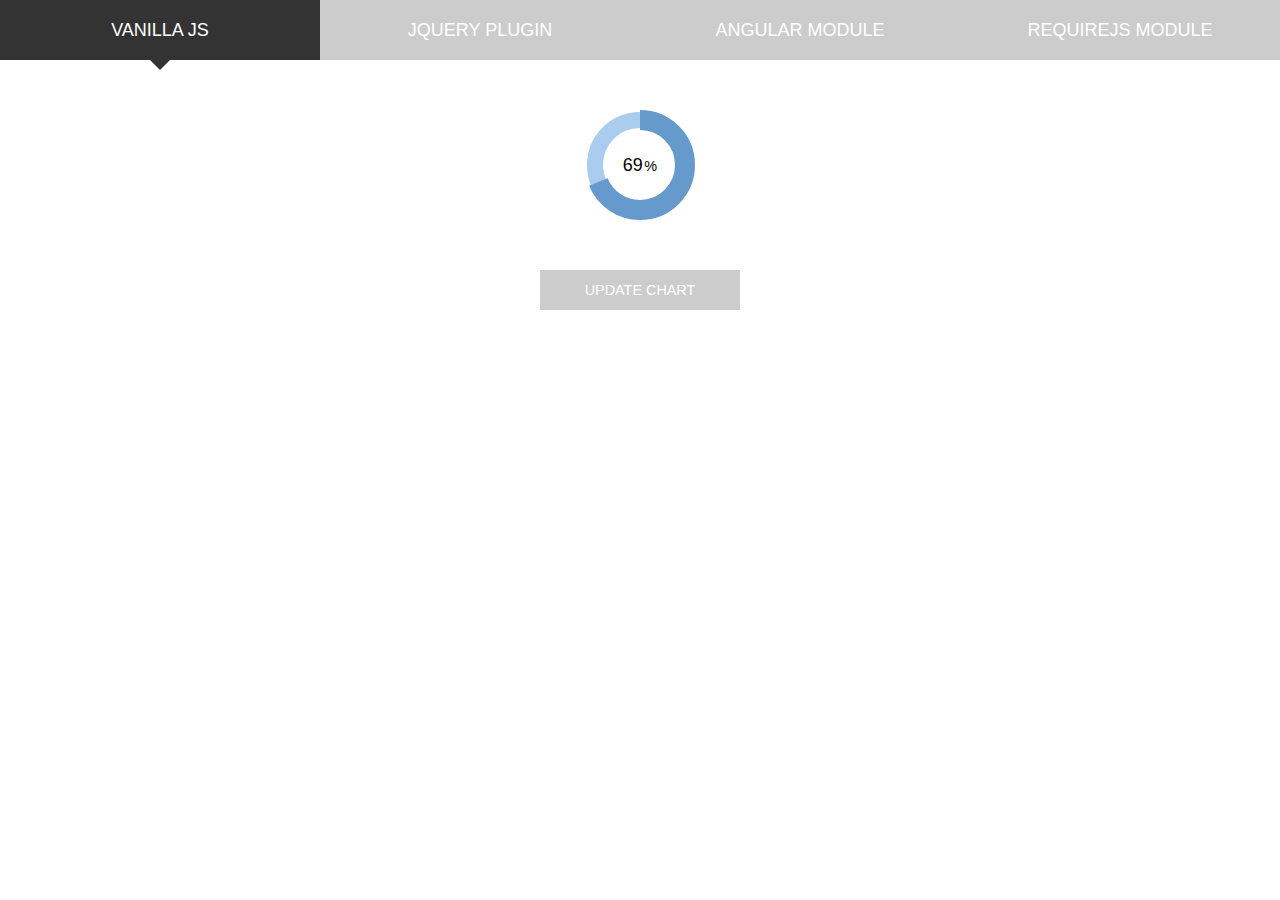
<file: assets/plugins/chart.easypiechart/demo/index.html>
<!doctype html>
<html lang="en">
<head>
	<meta charset="UTF-8"/>
	<title>vanilla</title>
	<meta name="viewport" content="width=device-width"/>
	<link rel="stylesheet" href="style.css"/>
</head>
<body>

	<ul>
		<li><a href="index.html" class="active">Vanilla JS</a></li>
		<li><a href="jquery.html">jQuery plugin</a></li>
		<li><a href="angular.html">Angular module</a></li>
		<li><a href="requirejs.html">RequireJS module</a></li>
	</ul>

	<span class="chart" data-percent="86">
		<span class="percent"></span>
	</span>

	<span class="btn js_update">Update chart</span>

	<script src="../dist/easypiechart.js"></script>
	<script>
	document.addEventListener('DOMContentLoaded', function() {
		var chart = window.chart = new EasyPieChart(document.querySelector('span'), {
			easing: 'easeOutElastic',
			delay: 3000,
			barColor: '#69c',
			trackColor: '#ace',
			scaleColor: false,
			lineWidth: 20,
			trackWidth: 16,
			lineCap: 'butt',
			onStep: function(from, to, percent) {
				this.el.children[0].innerHTML = Math.round(percent);
			}
		});

		document.querySelector('.js_update').addEventListener('click', function(e) {
			chart.update(Math.random()*200-100);
		});

	});
	</script>
</body>
</html>
</file>
<file: assets/plugins/slider.revolution/css/extralayers.css>
/**********************************************************
***********************************************************
***********************************************************



   SOME MORE LAYER EXAMPLES, USE ONLY WHICH YOU NEED,
   TO SAVE LOAD TIME 



***********************************************************
***********************************************************
***********************************************************/





.tp-caption.medium_grey {
position:absolute;
color:#fff;
text-shadow:0px 2px 5px rgba(0, 0, 0, 0.5);
font-weight:700;
font-size:20px;
line-height:20px;
font-family:Arial;
padding:2px 4px;
margin:0px;
border-width:0px;
border-style:none;
background-color:#888;
white-space:nowrap;
}

.tp-caption.small_text {
position:absolute;
color:#fff;
text-shadow:0px 2px 5px rgba(0, 0, 0, 0.5);
font-weight:700;
font-size:14px;
line-height:20px;
font-family:Arial;
margin:0px;
border-width:0px;
border-style:none;
white-space:nowrap;
}

.tp-caption.medium_text {
position:absolute;
color:#fff;
text-shadow:0px 2px 5px rgba(0, 0, 0, 0.5);
font-weight:700;
font-size:20px;
line-height:20px;
font-family:Arial;
margin:0px;
border-width:0px;
border-style:none;
white-space:nowrap;
}

.tp-caption.large_text {
position:absolute;
color:#fff;
text-shadow:0px 2px 5px rgba(0, 0, 0, 0.5);
font-weight:700;
font-size:40px;
line-height:40px;
font-family:Arial;
margin:0px;
border-width:0px;
border-style:none;
white-space:nowrap;
}

.tp-caption.very_large_text {
position:absolute;
color:#fff;
text-shadow:0px 2px 5px rgba(0, 0, 0, 0.5);
font-weight:700;
font-size:60px;
line-height:60px;
font-family:Arial;
margin:0px;
border-width:0px;
border-style:none;
white-space:nowrap;
letter-spacing:-2px;
}

.tp-caption.very_big_white {
position:absolute;
color:#fff;
text-shadow:none;
font-weight:800;
font-size:60px;
line-height:60px;
font-family:Arial;
margin:0px;
border-width:0px;
border-style:none;
white-space:nowrap;
padding:0px 4px;
padding-top:1px;
background-color:#000;
}

.tp-caption.very_big_black {
position:absolute;
color:#000;
text-shadow:none;
font-weight:700;
font-size:60px;
line-height:60px;
font-family:Arial;
margin:0px;
border-width:0px;
border-style:none;
white-space:nowrap;
padding:0px 4px;
padding-top:1px;
background-color:#fff;
}

.tp-caption.modern_medium_fat {
position:absolute;
color:#000;
text-shadow:none;
font-weight:800;
font-size:24px;
line-height:20px;
font-family:"Open Sans", sans-serif;
margin:0px;
border-width:0px;
border-style:none;
white-space:nowrap;
}

.tp-caption.modern_medium_fat_white {
position:absolute;
color:#fff;
text-shadow:none;
font-weight:800;
font-size:24px;
line-height:20px;
font-family:"Open Sans", sans-serif;
margin:0px;
border-width:0px;
border-style:none;
white-space:nowrap;
}

.tp-caption.modern_medium_light {
position:absolute;
color:#000;
text-shadow:none;
font-weight:300;
font-size:24px;
line-height:20px;
font-family:"Open Sans", sans-serif;
margin:0px;
border-width:0px;
border-style:none;
white-space:nowrap;
}

.tp-caption.modern_big_bluebg {
position:absolute;
color:#fff;
text-shadow:none;
font-weight:800;
font-size:30px;
line-height:36px;
font-family:"Open Sans", sans-serif;
padding:3px 10px;
margin:0px;
border-width:0px;
border-style:none;
background-color:#4e5b6c;
letter-spacing:0;
}

.tp-caption.modern_big_redbg {
position:absolute;
color:#fff;
text-shadow:none;
font-weight:300;
font-size:30px;
line-height:36px;
font-family:"Open Sans", sans-serif;
padding:3px 10px;
padding-top:1px;
margin:0px;
border-width:0px;
border-style:none;
background-color:#de543e;
letter-spacing:0;
}

.tp-caption.modern_small_text_dark {
position:absolute;
color:#555;
text-shadow:none;
font-size:14px;
line-height:22px;
font-family:Arial;
margin:0px;
border-width:0px;
border-style:none;
white-space:nowrap;
}

.tp-caption.boxshadow {
-moz-box-shadow:0px 0px 20px rgba(0, 0, 0, 0.5);
-webkit-box-shadow:0px 0px 20px rgba(0, 0, 0, 0.5);
box-shadow:0px 0px 20px rgba(0, 0, 0, 0.5);
}

.tp-caption.black {
color:#000;
text-shadow:none;
}

.tp-caption.noshadow {
text-shadow:none;
}

.tp-caption.thinheadline_dark {
position:absolute;
color:rgba(0,0,0,0.85);
text-shadow:none;
font-weight:300;
font-size:30px;
line-height:30px;
font-family:"Open Sans";
background-color:transparent;
}

.tp-caption.thintext_dark {
position:absolute;
color:rgba(0,0,0,0.85);
text-shadow:none;
font-weight:300;
font-size:16px;
line-height:26px;
font-family:"Open Sans";
background-color:transparent;
}

.tp-caption.largeblackbg {
position:absolute;
color:#fff;
text-shadow:none;
font-weight:300;
font-size:50px;
line-height:70px;
font-family:"Open Sans";
background-color:#000;
padding:0px 20px;
-webkit-border-radius:0px;
-moz-border-radius:0px;
border-radius:0px;
}

.tp-caption.largepinkbg {
position:absolute;
color:#fff;
text-shadow:none;
font-weight:300;
font-size:50px;
line-height:70px;
font-family:"Open Sans";
background-color:#db4360;
padding:0px 20px;
-webkit-border-radius:0px;
-moz-border-radius:0px;
border-radius:0px;
}

.tp-caption.largewhitebg {
position:absolute;
color:#000;
text-shadow:none;
font-weight:300;
font-size:50px;
line-height:70px;
font-family:"Open Sans";
background-color:#fff;
padding:0px 20px;
-webkit-border-radius:0px;
-moz-border-radius:0px;
border-radius:0px;
}

.tp-caption.largegreenbg {
position:absolute;
color:#fff;
text-shadow:none;
font-weight:300;
font-size:50px;
line-height:70px;
font-family:"Open Sans";
background-color:#67ae73;
padding:0px 20px;
-webkit-border-radius:0px;
-moz-border-radius:0px;
border-radius:0px;
}

.tp-caption.excerpt {
font-size:36px;
line-height:36px;
font-weight:700;
font-family:Arial;
color:#ffffff;
text-decoration:none;
background-color:rgba(0, 0, 0, 1);
text-shadow:none;
margin:0px;
letter-spacing:-1.5px;
padding:1px 4px 0px 4px;
width:150px;
white-space:normal !important;
height:auto;
border-width:0px;
border-color:rgb(255, 255, 255);
border-style:none;
}

.tp-caption.large_bold_grey {
font-size:60px;
line-height:60px;
font-weight:800;
font-family:"Open Sans";
color:rgb(102, 102, 102);
text-decoration:none;
background-color:transparent;
text-shadow:none;
margin:0px;
padding:1px 4px 0px;
border-width:0px;
border-color:rgb(255, 214, 88);
border-style:none;
}

.tp-caption.medium_thin_grey {
font-size:34px;
line-height:30px;
font-weight:300;
font-family:"Open Sans";
color:rgb(102, 102, 102);
text-decoration:none;
background-color:transparent;
padding:1px 4px 0px;
text-shadow:none;
margin:0px;
border-width:0px;
border-color:rgb(255, 214, 88);
border-style:none;
}

.tp-caption.small_thin_grey {
font-size:18px;
line-height:26px;
font-weight:300;
font-family:"Open Sans";
color:rgb(117, 117, 117);
text-decoration:none;
background-color:transparent;
padding:1px 4px 0px;
text-shadow:none;
margin:0px;
border-width:0px;
border-color:rgb(255, 214, 88);
border-style:none;
}

.tp-caption.lightgrey_divider {
text-decoration:none;
background-color:rgba(235, 235, 235, 1);
width:370px;
height:3px;
background-position:initial initial;
background-repeat:initial initial;
border-width:0px;
border-color:rgb(34, 34, 34);
border-style:none;
}

.tp-caption.large_bold_darkblue {
font-size:58px;
line-height:60px;
font-weight:800;
font-family:"Open Sans";
color:rgb(52, 73, 94);
text-decoration:none;
background-color:transparent;
border-width:0px;
border-color:rgb(255, 214, 88);
border-style:none;
}

.tp-caption.medium_bg_darkblue {
font-size:20px;
line-height:20px;
font-weight:800;
font-family:"Open Sans";
color:rgb(255, 255, 255);
text-decoration:none;
background-color:rgb(52, 73, 94);
padding:10px;
border-width:0px;
border-color:rgb(255, 214, 88);
border-style:none;
}

.tp-caption.medium_bold_red {
font-size:24px;
line-height:30px;
font-weight:800;
font-family:"Open Sans";
color:rgb(227, 58, 12);
text-decoration:none;
background-color:transparent;
padding:0px;
border-width:0px;
border-color:rgb(255, 214, 88);
border-style:none;
}

.tp-caption.medium_light_red {
font-size:21px;
line-height:26px;
font-weight:300;
font-family:"Open Sans";
color:rgb(227, 58, 12);
text-decoration:none;
background-color:transparent;
padding:0px;
border-width:0px;
border-color:rgb(255, 214, 88);
border-style:none;
}

.tp-caption.medium_bg_red {
font-size:20px;
line-height:20px;
font-weight:800;
font-family:"Open Sans";
color:rgb(255, 255, 255);
text-decoration:none;
background-color:rgb(227, 58, 12);
padding:10px;
border-width:0px;
border-color:rgb(255, 214, 88);
border-style:none;
}

.tp-caption.medium_bold_orange {
font-size:24px;
line-height:30px;
font-weight:800;
font-family:"Open Sans";
color:rgb(243, 156, 18);
text-decoration:none;
background-color:transparent;
border-width:0px;
border-color:rgb(255, 214, 88);
border-style:none;
}

.tp-caption.medium_bg_orange {
font-size:20px;
line-height:20px;
font-weight:800;
font-family:"Open Sans";
color:rgb(255, 255, 255);
text-decoration:none;
background-color:rgb(243, 156, 18);
padding:10px;
border-width:0px;
border-color:rgb(255, 214, 88);
border-style:none;
}

.tp-caption.grassfloor {
text-decoration:none;
background-color:rgba(160, 179, 151, 1);
width:4000px;
height:150px;
border-width:0px;
border-color:rgb(34, 34, 34);
border-style:none;
}

.tp-caption.large_bold_white {
font-size:58px;
line-height:60px;
font-weight:800;
font-family:"Open Sans";
color:rgb(255, 255, 255);
text-decoration:none;
background-color:transparent;
border-width:0px;
border-color:rgb(255, 214, 88);
border-style:none;
}

.tp-caption.medium_light_white {
font-size:30px;
line-height:36px;
font-weight:300;
font-family:"Open Sans";
color:rgb(255, 255, 255);
text-decoration:none;
background-color:transparent;
padding:0px;
border-width:0px;
border-color:rgb(255, 214, 88);
border-style:none;
}

.tp-caption.mediumlarge_light_white {
font-size:34px;
line-height:40px;
font-weight:300;
font-family:"Open Sans";
color:rgb(255, 255, 255);
text-decoration:none;
background-color:transparent;
padding:0px;
border-width:0px;
border-color:rgb(255, 214, 88);
border-style:none;
}

.tp-caption.mediumlarge_light_white_center {
font-size:34px;
line-height:40px;
font-weight:300;
font-family:"Open Sans";
color:#ffffff;
text-decoration:none;
background-color:transparent;
padding:0px 0px 0px 0px;
text-align:center;
border-width:0px;
border-color:rgb(255, 214, 88);
border-style:none;
}

.tp-caption.medium_bg_asbestos {
font-size:20px;
line-height:20px;
font-weight:800;
font-family:"Open Sans";
color:rgb(255, 255, 255);
text-decoration:none;
background-color:rgb(127, 140, 141);
padding:10px;
border-width:0px;
border-color:rgb(255, 214, 88);
border-style:none;
}

.tp-caption.medium_light_black {
font-size:30px;
line-height:36px;
font-weight:300;
font-family:"Open Sans";
color:rgb(0, 0, 0);
text-decoration:none;
background-color:transparent;
padding:0px;
border-width:0px;
border-color:rgb(255, 214, 88);
border-style:none;
}

.tp-caption.large_bold_black {
font-size:58px;
line-height:60px;
font-weight:800;
font-family:"Open Sans";
color:rgb(0, 0, 0);
text-decoration:none;
background-color:transparent;
border-width:0px;
border-color:rgb(255, 214, 88);
border-style:none;
}

.tp-caption.mediumlarge_light_darkblue {
font-size:34px;
line-height:40px;
font-weight:300;
font-family:"Open Sans";
color:rgb(52, 73, 94);
text-decoration:none;
background-color:transparent;
padding:0px;
border-width:0px;
border-color:rgb(255, 214, 88);
border-style:none;
}

.tp-caption.small_light_white {
font-size:17px;
line-height:28px;
font-weight:300;
font-family:"Open Sans";
color:rgb(255, 255, 255);
text-decoration:none;
background-color:transparent;
padding:0px;
border-width:0px;
border-color:rgb(255, 214, 88);
border-style:none;
}

.tp-caption.roundedimage {
border-width:0px;
border-color:rgb(34, 34, 34);
border-style:none;
}

.tp-caption.large_bg_black {
font-size:40px;
line-height:40px;
font-weight:800;
font-family:"Open Sans";
color:rgb(255, 255, 255);
text-decoration:none;
background-color:rgb(0, 0, 0);
padding:10px 20px 15px;
border-width:0px;
border-color:rgb(255, 214, 88);
border-style:none;
}

.tp-caption.mediumwhitebg {
font-size:30px;
line-height:30px;
font-weight:300;
font-family:"Open Sans";
color:rgb(0, 0, 0);
text-decoration:none;
background-color:rgb(255, 255, 255);
padding:5px 15px 10px;
text-shadow:none;
border-width:0px;
border-color:rgb(0, 0, 0);
border-style:none;
}

.tp-caption.large_bold_white_25 {
font-size:55px;
line-height:65px;
font-weight:700;
font-family:"Open Sans";
color:#fff;
text-decoration:none;
background-color:transparent;
text-align:center;
text-shadow:#000 0px 5px 10px;
border-width:0px;
border-color:rgb(255, 255, 255);
border-style:none;
}

.tp-caption.medium_text_shadow {
font-size:25px;
line-height:25px;
font-weight:600;
font-family:"Open Sans";
color:#fff;
text-decoration:none;
background-color:transparent;
text-align:center;
text-shadow:#000 0px 5px 10px;
border-width:0px;
border-color:rgb(255, 255, 255);
border-style:none;
}

.tp-caption.black_heavy_60 {
font-size:60px;
line-height:60px;
font-weight:900;
font-family:Raleway;
color:rgb(0, 0, 0);
text-decoration:none;
background-color:transparent;
text-shadow:none;
border-width:0px;
border-color:rgb(0, 0, 0);
border-style:none;
}

.tp-caption.white_heavy_40 {
font-size:40px;
line-height:40px;
font-weight:900;
font-family:Raleway;
color:rgb(255, 255, 255);
text-decoration:none;
background-color:transparent;
text-shadow:none;
border-width:0px;
border-color:rgb(0, 0, 0);
border-style:none;
}

.tp-caption.grey_heavy_72 {
font-size:72px;
line-height:72px;
font-weight:900;
font-family:Raleway;
color:rgb(213, 210, 210);
text-decoration:none;
background-color:transparent;
text-shadow:none;
border-width:0px;
border-color:rgb(0, 0, 0);
border-style:none;
}

.tp-caption.grey_regular_18 {
font-size:18px;
line-height:26px;
font-family:"Open Sans";
color:rgb(119, 119, 119);
text-decoration:none;
background-color:transparent;
text-shadow:none;
border-width:0px;
border-color:rgb(0, 0, 0);
border-style:none;
}

.tp-caption.black_thin_34 {
font-size:35px;
line-height:35px;
font-weight:100;
font-family:Raleway;
color:rgb(0, 0, 0);
text-decoration:none;
background-color:transparent;
text-shadow:none;
border-width:0px;
border-color:rgb(0, 0, 0);
border-style:none;
}

.tp-caption.arrowicon {
line-height:1px;
border-width:0px;
border-color:rgb(34, 34, 34);
border-style:none;
}

.tp-caption.light_heavy_60 {
font-size:60px;
line-height:60px;
font-weight:900;
font-family:Raleway;
color:rgb(255, 255, 255);
text-decoration:none;
background-color:transparent;
text-shadow:none;
border-width:0px;
border-color:rgb(0, 0, 0);
border-style:none;
}

.tp-caption.black_bold_40 {
font-size:40px;
line-height:40px;
font-weight:800;
font-family:Raleway;
color:rgb(0, 0, 0);
text-decoration:none;
background-color:transparent;
text-shadow:none;
border-width:0px;
border-color:rgb(0, 0, 0);
border-style:none;
}

.tp-caption.light_heavy_70 {
font-size:70px;
line-height:70px;
font-weight:900;
font-family:Raleway;
color:rgb(255, 255, 255);
text-decoration:none;
background-color:transparent;
text-shadow:none;
border-width:0px;
border-color:rgb(0, 0, 0);
border-style:none;
}

.tp-caption.black_heavy_70 {
font-size:70px;
line-height:70px;
font-weight:900;
font-family:Raleway;
color:rgb(0, 0, 0);
text-decoration:none;
background-color:transparent;
text-shadow:none;
border-width:0px;
border-color:rgb(0, 0, 0);
border-style:none;
}

.tp-caption.black_bold_bg_20 {
font-size:20px;
line-height:20px;
font-weight:900;
font-family:Raleway;
color:rgb(255, 255, 255);
text-decoration:none;
background-color:rgb(0, 0, 0);
padding:5px 8px;
text-shadow:none;
border-width:0px;
border-color:rgb(0, 0, 0);
border-style:none;
}

.tp-caption.greenbox30 {
line-height:30px;
text-decoration:none;
background-color:rgb(134, 181, 103);
padding:0px 14px;
border-width:0px;
border-color:rgb(34, 34, 34);
border-style:none;
}

.tp-caption.blue_heavy_60 {
font-size:60px;
line-height:60px;
font-weight:900;
font-family:Raleway;
color:rgb(255, 255, 255);
text-decoration:none;
background-color:rgb(49, 165, 203);
padding:3px 10px;
text-shadow:none;
border-width:0px;
border-color:rgb(0, 0, 0);
border-style:none;
}

.tp-caption.green_bold_bg_20 {
font-size:20px;
line-height:20px;
font-weight:900;
font-family:Raleway;
color:rgb(255, 255, 255);
text-decoration:none;
background-color:rgb(134, 181, 103);
padding:5px 8px;
text-shadow:none;
border-width:0px;
border-color:rgb(0, 0, 0);
border-style:none;
}

.tp-caption.whitecircle_600px {
line-height:1px;
width:800px;
height:800px;
text-decoration:none;
background:linear-gradient(to bottom,  rgba(238,238,238,1) 0%,rgba(255,255,255,1) 100%);
filter:progid;
background-color:transparent;
border-radius:400px 400px 400px 400px;
border-width:0px;
border-color:rgb(34, 34, 34);
border-style:none;
}

.tp-caption.fullrounded {
border-radius:400px 400px 400px 400px;
border-width:0px;
border-color:rgb(34, 34, 34);
border-style:none;
}

.tp-caption.light_heavy_40 {
font-size:40px;
line-height:40px;
font-weight:900;
font-family:Raleway;
color:rgb(255, 255, 255);
text-decoration:none;
background-color:transparent;
text-shadow:none;
border-width:0px;
border-color:rgb(0, 0, 0);
border-style:none;
}

.tp-caption.white_thin_34 {
font-size:35px;
line-height:35px;
font-weight:200;
font-family:Raleway;
color:rgb(255, 255, 255);
text-decoration:none;
background-color:transparent;
text-shadow:none;
border-width:0px;
border-color:rgb(0, 0, 0);
border-style:none;
}

.tp-caption.fullbg_gradient {
width:100%;
height:100%;
text-decoration:none;
background-color:#490202;
border-width:0px;
border-color:rgb(0, 0, 0);
border-style:none;
}

.tp-caption.light_medium_30 {
font-size:30px;
line-height:40px;
font-weight:700;
font-family:Raleway;
color:rgb(255, 255, 255);
text-decoration:none;
background-color:transparent;
text-shadow:none;
border-width:0px;
border-color:rgb(0, 0, 0);
border-style:none;
}

.tp-caption.red_bold_bg_20 {
font-size:20px;
line-height:20px;
font-weight:900;
font-family:Raleway;
color:rgb(255, 255, 255);
text-decoration:none;
background-color:rgb(224, 51, 0);
padding:5px 8px;
text-shadow:none;
border-width:0px;
border-color:rgb(0, 0, 0);
border-style:none;
}

.tp-caption.blue_bold_bg_20 {
font-size:20px;
line-height:20px;
font-weight:900;
font-family:Raleway;
color:rgb(255, 255, 255);
text-decoration:none;
background-color:rgb(53, 152, 220);
padding:5px 8px;
text-shadow:none;
border-width:0px;
border-color:rgb(0, 0, 0);
border-style:none;
}

.tp-caption.white_bold_bg_20 {
font-size:20px;
line-height:20px;
font-weight:900;
font-family:Raleway;
color:rgb(0, 0, 0);
text-decoration:none;
background-color:rgb(255, 255, 255);
padding:5px 8px;
text-shadow:none;
border-width:0px;
border-color:rgb(0, 0, 0);
border-style:none;
}

.tp-caption.white_heavy_70 {
font-size:70px;
line-height:70px;
font-weight:900;
font-family:Raleway;
color:rgb(255, 255, 255);
text-decoration:none;
background-color:transparent;
text-shadow:none;
border-width:0px;
border-color:rgb(0, 0, 0);
border-style:none;
}

.tp-caption.light_heavy_70_shadowed {
font-size:70px;
line-height:70px;
font-weight:900;
font-family:Raleway;
color:#ffffff;
text-decoration:none;
background-color:transparent;
text-shadow:0px 0px 7px rgba(0, 0, 0, 0.25);
border-width:0px;
border-color:rgb(0, 0, 0);
border-style:none;
}

.tp-caption.light_medium_30_shadowed {
font-size:30px;
line-height:40px;
font-weight:700;
font-family:Raleway;
color:#ffffff;
text-decoration:none;
background-color:transparent;
text-shadow:0px 0px 7px rgba(0, 0, 0, 0.25);
border-width:0px;
border-color:rgb(0, 0, 0);
border-style:none;
}

.tp-caption.blackboxed_heavy {
font-size:70px;
line-height:70px;
font-weight:800;
font-family:"Open Sans";
color:rgb(255, 255, 255);
text-decoration:none;
background-color:rgb(0, 0, 0);
padding:5px 20px;
text-shadow:rgba(0, 0, 0, 0.14902) 0px 0px 7px;
border-width:0px;
border-color:rgb(0, 0, 0);
border-style:none;
}

.tp-caption.bignumbers_white {
color:#ffffff;
background-color:rgba(0, 0, 0, 0);
font-size:84px;
line-height:84px;
font-weight:800;
font-family:Raleway;
text-decoration:none;
padding:0px 0px 0px 0px;
text-shadow:rgba(0, 0, 0, 0.247059) 0px 0px 7px;
border-width:0px;
border-color:rgb(255, 255, 255);
border-style:none solid none none;
}

.tp-caption.whiteline_long {
line-height:1px;
min-width:660px;
background-color:transparent;
text-decoration:none;
border-width:2px 0px 0px 0px;
border-color:rgb(255, 255, 255) rgb(34, 34, 34) rgb(34, 34, 34) rgb(34, 34, 34);
border-style:solid none none none;
}

.tp-caption.light_medium_20_shadowed {
font-size:20px;
line-height:30px;
font-weight:700;
font-family:Raleway;
color:#ffffff;
text-decoration:none;
background-color:transparent;
text-shadow:0px 0px 7px rgba(0, 0, 0, 0.25);
border-width:0px;
border-color:rgb(0, 0, 0);
border-style:none;
}

.tp-caption.fullgradient_overlay {
background:linear-gradient(to bottom,  rgba(0,0,0,0) 0%,rgba(0,0,0,0.5) 100%);
filter:progid;
width:100%;
height:100%;
border-width:0px;
border-color:rgb(34, 34, 34);
border-style:none;
}

.tp-caption.light_medium_20 {
font-size:20px;
line-height:30px;
font-weight:700;
font-family:Raleway;
color:#ffffff;
text-decoration:none;
background-color:transparent;
border-width:0px;
border-color:rgb(0, 0, 0);
border-style:none;
}

.tp-caption.reddishbg_heavy_70 {
font-size:70px;
line-height:70px;
font-weight:900;
font-family:Raleway;
color:rgb(255, 255, 255);
text-decoration:none;
background-color:rgba(100, 1, 24, 0.8);
padding:50px;
text-shadow:none;
border-width:0px;
border-color:rgb(0, 0, 0);
border-style:none;
}

.tp-caption.borderbox_725x130 {
min-width:725px;
min-height:130px;
background-color:transparent;
text-decoration:none;
border-width:2px;
border-color:rgb(255, 255, 255);
border-style:solid;
}

.tp-caption.light_heavy_34 {
font-size:34px;
line-height:34px;
font-weight:900;
font-family:Raleway;
color:rgb(255, 255, 255);
text-decoration:none;
background-color:transparent;
text-shadow:none;
border-width:0px;
border-color:rgb(0, 0, 0);
border-style:none;
}

.tp-caption.black_thin_30 {
font-size:30px;
line-height:30px;
font-weight:100;
font-family:Raleway;
color:rgb(0, 0, 0);
text-decoration:none;
background-color:transparent;
text-shadow:none;
border-width:0px;
border-color:rgb(0, 0, 0);
border-style:none;
}

.tp-caption.black_thin_whitebg_30 {
font-size:30px;
line-height:30px;
font-weight:300;
font-family:Raleway;
color:rgb(0, 0, 0);
text-decoration:none;
background-color:rgb(255, 255, 255);
padding:5px 10px;
text-shadow:none;
border-width:0px;
border-color:rgb(0, 0, 0);
border-style:none;
}

.tp-caption.white_heavy_60 {
font-size:60px;
line-height:60px;
font-weight:900;
font-family:Raleway;
color:rgb(255, 255, 255);
text-decoration:none;
background-color:transparent;
text-shadow:none;
border-width:0px;
border-color:rgb(0, 0, 0);
border-style:none;
}

.tp-caption.black_thin_blackbg_30 {
font-size:30px;
line-height:30px;
font-weight:300;
font-family:Raleway;
color:rgb(255, 255, 255);
text-decoration:none;
background-color:rgb(0, 0, 0);
padding:5px 10px;
text-shadow:none;
border-width:0px;
border-color:rgb(0, 0, 0);
border-style:none;
}

.tp-caption.light_thin_60 {
font-size:60px;
line-height:60px;
font-weight:100;
font-family:Raleway;
color:rgb(255, 255, 255);
text-decoration:none;
background-color:transparent;
text-shadow:none;
border-width:0px;
border-color:rgb(0, 0, 0);
border-style:none;
}

.tp-caption.greenbgfull {
background-color:#85b85f;
width:100%;
height:100%;
border-width:0px;
border-color:rgb(34, 34, 34);
border-style:none;
}

.tp-caption.bluebgfull {
text-decoration:none;
width:100%;
height:100%;
background-color:rgb(61, 164, 207);
border-width:0px;
border-color:rgb(34, 34, 34);
border-style:none;
}

.tp-caption.blackbgfull {
text-decoration:none;
width:100%;
height:100%;
background-color:rgba(0, 0, 0, 0.247059);
border-width:0px;
border-color:rgb(34, 34, 34);
border-style:none;
}

.tp-caption.wave_repeat1 {
width:100%;
height:600px;
background-repeat:repeat-x;
background-color:transparent;
text-decoration:none;
border-width:0px;
border-color:rgb(34, 34, 34);
border-style:none;
}

.tp-caption.wavebg2 {
width:200%;
height:300px;
text-decoration:none;
background-image:url(http://themepunch.com/revolution/wp-content/uploads/2014/05/wave21.png);
border-width:0px;
border-color:rgb(34, 34, 34);
border-style:none;
}

.tp-caption.wavebg1 {
width:200%;
height:300px;
text-decoration:none;
background-image:url(http://themepunch.com/revolution/wp-content/uploads/2014/05/wave11.png);
border-width:0px;
border-color:rgb(34, 34, 34);
border-style:none;
}

.tp-caption.wavebg3 {
width:200%;
height:300px;
text-decoration:none;
background-image:url(http://themepunch.com/revolution/wp-content/uploads/2014/05/wave3.png);
border-width:0px;
border-color:rgb(34, 34, 34);
border-style:none;
}

.tp-caption.wavebg4 {
width:200%;
height:300px;
text-decoration:none;
background-image:url(http://themepunch.com/revolution/wp-content/uploads/2014/05/wave4.png);
border-width:0px;
border-color:rgb(34, 34, 34);
border-style:none;
}

.tp-caption.greenishbg_heavy_70 {
font-size:70px;
line-height:70px;
font-weight:900;
font-family:Raleway;
color:rgb(255, 255, 255);
text-decoration:none;
padding:50px;
text-shadow:none;
background-color:rgba(40, 67, 62, 0.8);
border-width:0px;
border-color:rgb(0, 0, 0);
border-style:none;
}

.tp-caption.wavebg5 {
width:200%;
height:300px;
text-decoration:none;
background-image:url(http://themepunch.com/revolution/wp-content/uploads/2014/05/wave51.png);
border-width:0px;
border-color:rgb(34, 34, 34);
border-style:none;
}

.tp-caption.deepblue_sea {
width:100%;
height:1000px;
background-color:rgba(30, 46, 59, 1);
text-decoration:none;
border-width:0px;
border-color:rgb(34, 34, 34);
border-style:none;
}


.tp-caption a {
color:#ff7302;
text-shadow:none;
-webkit-transition:all 0.2s ease-out;
-moz-transition:all 0.2s ease-out;
-o-transition:all 0.2s ease-out;
-ms-transition:all 0.2s ease-out;
}

.tp-caption a:hover {
color:#ffa902;
}

.largeredbtn {  
font-family: "Raleway", sans-serif;
font-weight: 900;
font-size: 16px;
line-height: 60px;
color: #fff !important;
text-decoration: none;
padding-left: 40px;
padding-right: 80px;
padding-top: 22px;
padding-bottom: 22px;
background: rgb(234,91,31); /* Old browsers */
background: -moz-linear-gradient(top,  rgba(234,91,31,1) 0%, rgba(227,58,12,1) 100%); /* FF3.6+ */
background: -webkit-gradient(linear, left top, left bottom, color-stop(0%,rgba(234,91,31,1)), color-stop(100%,rgba(227,58,12,1))); /* Chrome,Safari4+ */
background: -webkit-linear-gradient(top,  rgba(234,91,31,1) 0%,rgba(227,58,12,1) 100%); /* Chrome10+,Safari5.1+ */
background: -o-linear-gradient(top,  rgba(234,91,31,1) 0%,rgba(227,58,12,1) 100%); /* Opera 11.10+ */
background: -ms-linear-gradient(top,  rgba(234,91,31,1) 0%,rgba(227,58,12,1) 100%); /* IE10+ */
background: linear-gradient(to bottom,  rgba(234,91,31,1) 0%,rgba(227,58,12,1) 100%); /* W3C */
filter: progid:DXImageTransform.Microsoft.gradient( startColorstr='#ea5b1f', endColorstr='#e33a0c',GradientType=0 ); /* IE6-9 */
}

.largeredbtn:hover {
background: rgb(227,58,12); /* Old browsers */
background: -moz-linear-gradient(top,  rgba(227,58,12,1) 0%, rgba(234,91,31,1) 100%); /* FF3.6+ */
background: -webkit-gradient(linear, left top, left bottom, color-stop(0%,rgba(227,58,12,1)), color-stop(100%,rgba(234,91,31,1))); /* Chrome,Safari4+ */
background: -webkit-linear-gradient(top,  rgba(227,58,12,1) 0%,rgba(234,91,31,1) 100%); /* Chrome10+,Safari5.1+ */
background: -o-linear-gradient(top,  rgba(227,58,12,1) 0%,rgba(234,91,31,1) 100%); /* Opera 11.10+ */
background: -ms-linear-gradient(top,  rgba(227,58,12,1) 0%,rgba(234,91,31,1) 100%); /* IE10+ */
background: linear-gradient(to bottom,  rgba(227,58,12,1) 0%,rgba(234,91,31,1) 100%); /* W3C */
filter: progid:DXImageTransform.Microsoft.gradient( startColorstr='#e33a0c', endColorstr='#ea5b1f',GradientType=0 ); /* IE6-9 */      
}

.fullrounded img {
   -webkit-border-radius: 400px;
-moz-border-radius: 400px;
border-radius: 400px; 
  }
</file>
<file: assets/plugins/slider.revolution/css/settings.css>
/*-----------------------------------------------------------------------------

	-	Revolution Slider 4.1 Captions -

		Screen Stylesheet

version:   	1.4.5
date:      	27/11/13
author:		themepunch
email:     	info@themepunch.com
website:   	http://www.themepunch.com
-----------------------------------------------------------------------------*/



/*************************
	-	CAPTIONS	-
**************************/

.tp-static-layers	{	position:absolute; z-index:505; top:0px;left:0px}

.tp-hide-revslider,.tp-caption.tp-hidden-caption	{	visibility:hidden !important; display:none !important}


.tp-caption { z-index:1; white-space:nowrap}

.tp-caption-demo .tp-caption	{	position:relative !important; display:inline-block; margin-bottom:10px; margin-right:20px !important}


.tp-caption.whitedivider3px {

	color: #000000;
	text-shadow: none;
	background-color: rgb(255, 255, 255);
	background-color: rgba(255, 255, 255, 1);
	text-decoration: none;
	min-width: 408px;
	min-height: 3px;
	background-position: initial initial;
	background-repeat: initial initial;
	border-width: 0px;
	border-color: #000000;
	border-style: none;
}


.tp-caption.finewide_large_white {
color:#ffffff;
text-shadow:none;
font-size:60px;
line-height:60px;
font-weight:300;
font-family:"Open Sans", sans-serif;
background-color:transparent;
text-decoration:none;
text-transform:uppercase;
letter-spacing:8px;
border-width:0px;
border-color:rgb(0, 0, 0);
border-style:none;
}

.tp-caption.whitedivider3px {
color:#000000;
text-shadow:none;
background-color:rgb(255, 255, 255);
background-color:rgba(255, 255, 255, 1);
text-decoration:none;
font-size:0px;
line-height:0;
min-width:468px;
min-height:3px;
border-width:0px;
border-color:rgb(0, 0, 0);
border-style:none;
}

.tp-caption.finewide_medium_white {
color:#ffffff;
text-shadow:none;
font-size:37px;
line-height:37px;
font-weight:300;
font-family:"Open Sans", sans-serif;
background-color:transparent;
text-decoration:none;
text-transform:uppercase;
letter-spacing:5px;
border-width:0px;
border-color:rgb(0, 0, 0);
border-style:none;
}

.tp-caption.boldwide_small_white {
font-size:25px;
line-height:25px;
font-weight:800;
font-family:"Open Sans", sans-serif;
color:rgb(255, 255, 255);
text-decoration:none;
background-color:transparent;
text-shadow:none;
text-transform:uppercase;
letter-spacing:5px;
border-width:0px;
border-color:rgb(0, 0, 0);
border-style:none;
}

.tp-caption.whitedivider3px_vertical {
color:#000000;
text-shadow:none;
background-color:rgb(255, 255, 255);
background-color:rgba(255, 255, 255, 1);
text-decoration:none;
font-size:0px;
line-height:0;
min-width:3px;
min-height:130px;
border-width:0px;
border-color:rgb(0, 0, 0);
border-style:none;
}

.tp-caption.finewide_small_white {
color:#ffffff;
text-shadow:none;
font-size:25px;
line-height:25px;
font-weight:300;
font-family:"Open Sans", sans-serif;
background-color:transparent;
text-decoration:none;
text-transform:uppercase;
letter-spacing:5px;
border-width:0px;
border-color:rgb(0, 0, 0);
border-style:none;
}

.tp-caption.finewide_verysmall_white_mw {
font-size:13px;
line-height:25px;
font-weight:400;
font-family:"Open Sans", sans-serif;
color:#ffffff;
text-decoration:none;
background-color:transparent;
text-shadow:none;
text-transform:uppercase;
letter-spacing:5px;
max-width:470px;
white-space:normal !important;
border-width:0px;
border-color:rgb(0, 0, 0);
border-style:none;
}

.tp-caption.lightgrey_divider {
text-decoration:none;
background-color:rgb(235, 235, 235);
background-color:rgba(235, 235, 235, 1);
width:370px;
height:3px;
background-position:initial initial;
background-repeat:initial initial;
border-width:0px;
border-color:rgb(34, 34, 34);
border-style:none;
}

.tp-caption.finewide_large_white {
color: #FFF;
text-shadow: none;
font-size: 60px;
line-height: 60px;
font-weight: 300;
font-family: "Open Sans", sans-serif;
background-color: rgba(0, 0, 0, 0);
text-decoration: none;
text-transform: uppercase;
letter-spacing: 8px;
border-width: 0px;
border-color: #000;
border-style: none;
}

.tp-caption.finewide_medium_white {
color: #FFF;
text-shadow: none;
font-size: 34px;
line-height: 34px;
font-weight: 300;
font-family: "Open Sans", sans-serif;
background-color: rgba(0, 0, 0, 0);
text-decoration: none;
text-transform: uppercase;
letter-spacing: 5px;
border-width: 0px;
border-color: #000;
border-style: none;
}

.tp-caption.huge_red {
position:absolute;
color:rgb(223,75,107);
font-weight:400;
font-size:150px;
line-height:130px;
font-family: 'Oswald', sans-serif;
margin:0px;
border-width:0px;
border-style:none;
white-space:nowrap;
background-color:rgb(45,49,54);
padding:0px;
}

.tp-caption.middle_yellow {
position:absolute;
color:rgb(251,213,114);
font-weight:600;
font-size:50px;
line-height:50px;
font-family: 'Open Sans', sans-serif;
margin:0px;
border-width:0px;
border-style:none;
white-space:nowrap;
}

.tp-caption.huge_thin_yellow {
	position:absolute;
color:rgb(251,213,114);
font-weight:300;
font-size:90px;
line-height:90px;
font-family: 'Open Sans', sans-serif;
margin:0px;
letter-spacing: 20px;
border-width:0px;
border-style:none;
white-space:nowrap;
}

.tp-caption.big_dark {
position:absolute;
color:#333;
font-weight:700;
font-size:70px;
line-height:70px;
font-family:"Open Sans";
margin:0px;
border-width:0px;
border-style:none;
white-space:nowrap;
}

.tp-caption.medium_dark {
position:absolute;
color:#333;
font-weight:300;
font-size:40px;
line-height:40px;
font-family:"Open Sans";
margin:0px;
letter-spacing: 5px;
border-width:0px;
border-style:none;
white-space:nowrap;
}


.tp-caption.medium_grey {
position:absolute;
color:#fff;
text-shadow:0px 2px 5px rgba(0, 0, 0, 0.5);
font-weight:700;
font-size:20px;
line-height:20px;
font-family:Arial;
padding:2px 4px;
margin:0px;
border-width:0px;
border-style:none;
background-color:#888;
white-space:nowrap;
}

.tp-caption.small_text {
position:absolute;
color:#fff;
text-shadow:0px 2px 5px rgba(0, 0, 0, 0.5);
font-weight:700;
font-size:14px;
line-height:20px;
font-family:Arial;
margin:0px;
border-width:0px;
border-style:none;
white-space:nowrap;
}

.tp-caption.medium_text {
position:absolute;
color:#fff;
text-shadow:0px 2px 5px rgba(0, 0, 0, 0.5);
font-weight:700;
font-size:20px;
line-height:20px;
font-family:Arial;
margin:0px;
border-width:0px;
border-style:none;
white-space:nowrap;
}


.tp-caption.large_bold_white_25 {
font-size:55px;
line-height:65px;
font-weight:700;
font-family:"Open Sans";
color:#fff;
text-decoration:none;
background-color:transparent;
text-align:center;
text-shadow:#000 0px 5px 10px;
border-width:0px;
border-color:rgb(255, 255, 255);
border-style:none;
}

.tp-caption.medium_text_shadow {
font-size:25px;
line-height:25px;
font-weight:600;
font-family:"Open Sans";
color:#fff;
text-decoration:none;
background-color:transparent;
text-align:center;
text-shadow:#000 0px 5px 10px;
border-width:0px;
border-color:rgb(255, 255, 255);
border-style:none;
}

.tp-caption.large_text {
position:absolute;
color:#fff;
text-shadow:0px 2px 5px rgba(0, 0, 0, 0.5);
font-weight:700;
font-size:40px;
line-height:40px;
font-family:Arial;
margin:0px;
border-width:0px;
border-style:none;
white-space:nowrap;
}

.tp-caption.medium_bold_grey {
font-size:30px;
line-height:30px;
font-weight:800;
font-family:"Open Sans";
color:rgb(102, 102, 102);
text-decoration:none;
background-color:transparent;
text-shadow:none;
margin:0px;
padding:1px 4px 0px;
border-width:0px;
border-color:rgb(255, 214, 88);
border-style:none;
}

.tp-caption.very_large_text {
position:absolute;
color:#fff;
text-shadow:0px 2px 5px rgba(0, 0, 0, 0.5);
font-weight:700;
font-size:60px;
line-height:60px;
font-family:Arial;
margin:0px;
border-width:0px;
border-style:none;
white-space:nowrap;
letter-spacing:-2px;
}

.tp-caption.very_big_white {
position:absolute;
color:#fff;
text-shadow:none;
font-weight:800;
font-size:60px;
line-height:60px;
font-family:Arial;
margin:0px;
border-width:0px;
border-style:none;
white-space:nowrap;
padding:0px 4px;
padding-top:1px;
background-color:#000;
}

.tp-caption.very_big_black {
position:absolute;
color:#000;
text-shadow:none;
font-weight:700;
font-size:60px;
line-height:60px;
font-family:Arial;
margin:0px;
border-width:0px;
border-style:none;
white-space:nowrap;
padding:0px 4px;
padding-top:1px;
background-color:#fff;
}

.tp-caption.modern_medium_fat {
position:absolute;
color:#000;
text-shadow:none;
font-weight:800;
font-size:24px;
line-height:20px;
font-family:"Open Sans", sans-serif;
margin:0px;
border-width:0px;
border-style:none;
white-space:nowrap;
}

.tp-caption.modern_medium_fat_white {
position:absolute;
color:#fff;
text-shadow:none;
font-weight:800;
font-size:24px;
line-height:20px;
font-family:"Open Sans", sans-serif;
margin:0px;
border-width:0px;
border-style:none;
white-space:nowrap;
}

.tp-caption.modern_medium_light {
position:absolute;
color:#000;
text-shadow:none;
font-weight:300;
font-size:24px;
line-height:20px;
font-family:"Open Sans", sans-serif;
margin:0px;
border-width:0px;
border-style:none;
white-space:nowrap;
}

.tp-caption.modern_big_bluebg {
position:absolute;
color:#fff;
text-shadow:none;
font-weight:800;
font-size:30px;
line-height:36px;
font-family:"Open Sans", sans-serif;
padding:3px 10px;
margin:0px;
border-width:0px;
border-style:none;
background-color:#4e5b6c;
letter-spacing:0;
}

.tp-caption.modern_big_redbg {
position:absolute;
color:#fff;
text-shadow:none;
font-weight:300;
font-size:30px;
line-height:36px;
font-family:"Open Sans", sans-serif;
padding:3px 10px;
padding-top:1px;
margin:0px;
border-width:0px;
border-style:none;
background-color:#de543e;
letter-spacing:0;
}

.tp-caption.modern_small_text_dark {
position:absolute;
color:#555;
text-shadow:none;
font-size:14px;
line-height:22px;
font-family:Arial;
margin:0px;
border-width:0px;
border-style:none;
white-space:nowrap;
}

.tp-caption.boxshadow {
-moz-box-shadow:0px 0px 20px rgba(0, 0, 0, 0.5);
-webkit-box-shadow:0px 0px 20px rgba(0, 0, 0, 0.5);
box-shadow:0px 0px 20px rgba(0, 0, 0, 0.5);
}

.tp-caption.black {
color:#000;
text-shadow:none;
}

.tp-caption.noshadow {
text-shadow:none;
}

.tp-caption a {
color:#ff7302;
text-shadow:none;
-webkit-transition:all 0.2s ease-out;
-moz-transition:all 0.2s ease-out;
-o-transition:all 0.2s ease-out;
-ms-transition:all 0.2s ease-out;
}

.tp-caption a:hover {
color:#ffa902;
}

.tp-caption.thinheadline_dark {
position:absolute;
color:rgba(0,0,0,0.85);
text-shadow:none;
font-weight:300;
font-size:30px;
line-height:30px;
font-family:"Open Sans";
background-color:transparent;
}

.tp-caption.thintext_dark {
position:absolute;
color:rgba(0,0,0,0.85);
text-shadow:none;
font-weight:300;
font-size:16px;
line-height:26px;
font-family:"Open Sans";
background-color:transparent;
}

.tp-caption.medium_bg_red a {
	color: #fff;
    text-decoration: none;
}

.tp-caption.medium_bg_red a:hover {
	color: #fff;
    text-decoration: underline;
}

.tp-caption.smoothcircle {
font-size:30px;
line-height:75px;
font-weight:800;
font-family:"Open Sans";
color:rgb(255, 255, 255);
text-decoration:none;
background-color:rgb(0, 0, 0);
background-color:rgba(0, 0, 0, 0.498039);
padding:50px 25px;
text-align:center;
border-radius:500px 500px 500px 500px;
border-width:0px;
border-color:rgb(0, 0, 0);
border-style:none;
}

.tp-caption.largeblackbg {
font-size:50px;
line-height:70px;
font-weight:300;
font-family:"Open Sans";
color:rgb(255, 255, 255);
text-decoration:none;
background-color:rgb(0, 0, 0);
padding:0px 20px 5px;
text-shadow:none;
border-width:0px;
border-color:rgb(255, 255, 255);
border-style:none;
}

.tp-caption.largepinkbg {
position:absolute;
color:#fff;
text-shadow:none;
font-weight:300;
font-size:50px;
line-height:70px;
font-family:"Open Sans";
background-color:#db4360;
padding:0px 20px;
-webkit-border-radius:0px;
-moz-border-radius:0px;
border-radius:0px;
}

.tp-caption.largewhitebg {
position:absolute;
color:#000;
text-shadow:none;
font-weight:300;
font-size:50px;
line-height:70px;
font-family:"Open Sans";
background-color:#fff;
padding:0px 20px;
-webkit-border-radius:0px;
-moz-border-radius:0px;
border-radius:0px;
}

.tp-caption.largegreenbg {
position:absolute;
color:#fff;
text-shadow:none;
font-weight:300;
font-size:50px;
line-height:70px;
font-family:"Open Sans";
background-color:#67ae73;
padding:0px 20px;
-webkit-border-radius:0px;
-moz-border-radius:0px;
border-radius:0px;
}

.tp-caption.excerpt {
font-size:36px;
line-height:36px;
font-weight:700;
font-family:Arial;
color:#ffffff;
text-decoration:none;
background-color:rgba(0, 0, 0, 1);
text-shadow:none;
margin:0px;
letter-spacing:-1.5px;
padding:1px 4px 0px 4px;
width:150px;
white-space:normal !important;
height:auto;
border-width:0px;
border-color:rgb(255, 255, 255);
border-style:none;
}

.tp-caption.large_bold_grey {
font-size:60px;
line-height:60px;
font-weight:800;
font-family:"Open Sans";
color:rgb(102, 102, 102);
text-decoration:none;
background-color:transparent;
text-shadow:none;
margin:0px;
padding:1px 4px 0px;
border-width:0px;
border-color:rgb(255, 214, 88);
border-style:none;
}

.tp-caption.medium_thin_grey {
font-size:34px;
line-height:30px;
font-weight:300;
font-family:"Open Sans";
color:rgb(102, 102, 102);
text-decoration:none;
background-color:transparent;
padding:1px 4px 0px;
text-shadow:none;
margin:0px;
border-width:0px;
border-color:rgb(255, 214, 88);
border-style:none;
}

.tp-caption.small_thin_grey {
font-size:18px;
line-height:26px;
font-weight:300;
font-family:"Open Sans";
color:rgb(117, 117, 117);
text-decoration:none;
background-color:transparent;
padding:1px 4px 0px;
text-shadow:none;
margin:0px;
border-width:0px;
border-color:rgb(255, 214, 88);
border-style:none;
}

.tp-caption.lightgrey_divider {
text-decoration:none;
background-color:rgba(235, 235, 235, 1);
width:370px;
height:3px;
background-position:initial initial;
background-repeat:initial initial;
border-width:0px;
border-color:rgb(34, 34, 34);
border-style:none;
}

.tp-caption.large_bold_darkblue {
font-size:58px;
line-height:60px;
font-weight:800;
font-family:"Open Sans";
color:rgb(52, 73, 94);
text-decoration:none;
background-color:transparent;
border-width:0px;
border-color:rgb(255, 214, 88);
border-style:none;
}

.tp-caption.medium_bg_darkblue {
font-size:20px;
line-height:20px;
font-weight:800;
font-family:"Open Sans";
color:rgb(255, 255, 255);
text-decoration:none;
background-color:rgb(52, 73, 94);
padding:10px;
border-width:0px;
border-color:rgb(255, 214, 88);
border-style:none;
}

.tp-caption.medium_bold_red {
font-size:24px;
line-height:30px;
font-weight:800;
font-family:"Open Sans";
color:rgb(227, 58, 12);
text-decoration:none;
background-color:transparent;
padding:0px;
border-width:0px;
border-color:rgb(255, 214, 88);
border-style:none;
}

.tp-caption.medium_light_red {
font-size:21px;
line-height:26px;
font-weight:300;
font-family:"Open Sans";
color:rgb(227, 58, 12);
text-decoration:none;
background-color:transparent;
padding:0px;
border-width:0px;
border-color:rgb(255, 214, 88);
border-style:none;
}

.tp-caption.medium_bg_red {
font-size:20px;
line-height:20px;
font-weight:800;
font-family:"Open Sans";
color:rgb(255, 255, 255);
text-decoration:none;
background-color:rgb(227, 58, 12);
padding:10px;
border-width:0px;
border-color:rgb(255, 214, 88);
border-style:none;
}

.tp-caption.medium_bold_orange {
font-size:24px;
line-height:30px;
font-weight:800;
font-family:"Open Sans";
color:rgb(243, 156, 18);
text-decoration:none;
background-color:transparent;
border-width:0px;
border-color:rgb(255, 214, 88);
border-style:none;
}

.tp-caption.medium_bg_orange {
font-size:20px;
line-height:20px;
font-weight:800;
font-family:"Open Sans";
color:rgb(255, 255, 255);
text-decoration:none;
background-color:rgb(243, 156, 18);
padding:10px;
border-width:0px;
border-color:rgb(255, 214, 88);
border-style:none;
}

.tp-caption.grassfloor {
text-decoration:none;
background-color:rgba(160, 179, 151, 1);
width:4000px;
height:150px;
border-width:0px;
border-color:rgb(34, 34, 34);
border-style:none;
}

.tp-caption.large_bold_white {
font-size:58px;
line-height:60px;
font-weight:800;
font-family:"Open Sans";
color:rgb(255, 255, 255);
text-decoration:none;
background-color:transparent;
border-width:0px;
border-color:rgb(255, 214, 88);
border-style:none;
}

.tp-caption.medium_light_white {
font-size:30px;
line-height:36px;
font-weight:300;
font-family:"Open Sans";
color:rgb(255, 255, 255);
text-decoration:none;
background-color:transparent;
padding:0px;
border-width:0px;
border-color:rgb(255, 214, 88);
border-style:none;
}

.tp-caption.mediumlarge_light_white {
font-size:34px;
line-height:40px;
font-weight:300;
font-family:"Open Sans";
color:rgb(255, 255, 255);
text-decoration:none;
background-color:transparent;
padding:0px;
border-width:0px;
border-color:rgb(255, 214, 88);
border-style:none;
}

.tp-caption.mediumlarge_light_white_center {
font-size:34px;
line-height:40px;
font-weight:300;
font-family:"Open Sans";
color:#ffffff;
text-decoration:none;
background-color:transparent;
padding:0px 0px 0px 0px;
text-align:center;
border-width:0px;
border-color:rgb(255, 214, 88);
border-style:none;
}

.tp-caption.medium_bg_asbestos {
font-size:20px;
line-height:20px;
font-weight:800;
font-family:"Open Sans";
color:rgb(255, 255, 255);
text-decoration:none;
background-color:rgb(127, 140, 141);
padding:10px;
border-width:0px;
border-color:rgb(255, 214, 88);
border-style:none;
}

.tp-caption.medium_light_black {
font-size:30px;
line-height:36px;
font-weight:300;
font-family:"Open Sans";
color:rgb(0, 0, 0);
text-decoration:none;
background-color:transparent;
padding:0px;
border-width:0px;
border-color:rgb(255, 214, 88);
border-style:none;
}

.tp-caption.large_bold_black {
font-size:58px;
line-height:60px;
font-weight:800;
font-family:"Open Sans";
color:rgb(0, 0, 0);
text-decoration:none;
background-color:transparent;
border-width:0px;
border-color:rgb(255, 214, 88);
border-style:none;
}

.tp-caption.mediumlarge_light_darkblue {
font-size:34px;
line-height:40px;
font-weight:300;
font-family:"Open Sans";
color:rgb(52, 73, 94);
text-decoration:none;
background-color:transparent;
padding:0px;
border-width:0px;
border-color:rgb(255, 214, 88);
border-style:none;
}

.tp-caption.small_light_white {
font-size:17px;
line-height:28px;
font-weight:300;
font-family:"Open Sans";
color:rgb(255, 255, 255);
text-decoration:none;
background-color:transparent;
padding:0px;
border-width:0px;
border-color:rgb(255, 214, 88);
border-style:none;
}

.tp-caption.roundedimage {
border-width:0px;
border-color:rgb(34, 34, 34);
border-style:none;
}

.tp-caption.large_bg_black {
font-size:40px;
line-height:40px;
font-weight:800;
font-family:"Open Sans";
color:rgb(255, 255, 255);
text-decoration:none;
background-color:rgb(0, 0, 0);
padding:10px 20px 15px;
border-width:0px;
border-color:rgb(255, 214, 88);
border-style:none;
}

.tp-caption.mediumwhitebg {
font-size:30px;
line-height:30px;
font-weight:300;
font-family:"Open Sans";
color:rgb(0, 0, 0);
text-decoration:none;
background-color:rgb(255, 255, 255);
padding:5px 15px 10px;
text-shadow:none;
border-width:0px;
border-color:rgb(0, 0, 0);
border-style:none;
}

.tp-caption.medium_bg_orange_new1 {
font-size:20px;
line-height:20px;
font-weight:800;
font-family:"Open Sans";
color:rgb(255, 255, 255);
text-decoration:none;
background-color:rgb(243, 156, 18);
padding:10px;
border-width:0px;
border-color:rgb(255, 214, 88);
border-style:none;
}



.tp-caption.boxshadow{
		-moz-box-shadow: 0px 0px 20px rgba(0, 0, 0, 0.5);
		-webkit-box-shadow: 0px 0px 20px rgba(0, 0, 0, 0.5);
		box-shadow: 0px 0px 20px rgba(0, 0, 0, 0.5);
	}

.tp-caption.black{
		color: #000;
		text-shadow: none;
		font-weight: 300;
		font-size: 19px;
		line-height: 19px;
		font-family: 'Open Sans', sans;
	}

.tp-caption.noshadow {
		text-shadow: none;
	}


.tp_inner_padding	{	box-sizing:border-box;
						-webkit-box-sizing:border-box;
						-moz-box-sizing:border-box;
						max-height:none !important;	}


/*.tp-caption			{	transform:none !important}*/


/*********************************
	-	SPECIAL TP CAPTIONS -
**********************************/
.tp-caption .frontcorner		{
										width: 0;
										height: 0;
										border-left: 40px solid transparent;
										border-right: 0px solid transparent;
										border-top: 40px solid #00A8FF;
										position: absolute;left:-40px;top:0px;
									}

.tp-caption .backcorner		{
										width: 0;
										height: 0;
										border-left: 0px solid transparent;
										border-right: 40px solid transparent;
										border-bottom: 40px solid #00A8FF;
										position: absolute;right:0px;top:0px;
									}

.tp-caption .frontcornertop		{
										width: 0;
										height: 0;
										border-left: 40px solid transparent;
										border-right: 0px solid transparent;
										border-bottom: 40px solid #00A8FF;
										position: absolute;left:-40px;top:0px;
									}

.tp-caption .backcornertop		{
										width: 0;
										height: 0;
										border-left: 0px solid transparent;
										border-right: 40px solid transparent;
										border-top: 40px solid #00A8FF;
										position: absolute;right:0px;top:0px;
									}


/***********************************************
	-	SPECIAL ALTERNATIVE IMAGE SETTINGS	-
***********************************************/

img.tp-slider-alternative-image	{	width:100%; height:auto;}

/******************************
	-	BUTTONS	-
*******************************/

.tp-simpleresponsive .button				{	padding:6px 13px 5px; border-radius: 3px; -moz-border-radius: 3px; -webkit-border-radius: 3px; height:30px;
												cursor:pointer;
												color:#fff !important; text-shadow:0px 1px 1px rgba(0, 0, 0, 0.6) !important; font-size:15px; line-height:45px !important;
												background:url(../images/gradient/g30.png) repeat-x top; font-family: arial, sans-serif; font-weight: bold; letter-spacing: -1px;
											}

.tp-simpleresponsive  .button.big			{	color:#fff; text-shadow:0px 1px 1px rgba(0, 0, 0, 0.6); font-weight:bold; padding:9px 20px; font-size:19px;  line-height:57px !important; background:url(../images/gradient/g40.png) repeat-x top}


.tp-simpleresponsive  .purchase:hover,
.tp-simpleresponsive  .button:hover,
.tp-simpleresponsive  .button.big:hover		{	background-position:bottom, 15px 11px}



	@media only screen and (min-width: 768px) and (max-width: 959px) {

	 }



	@media only screen and (min-width: 480px) and (max-width: 767px) {
		.tp-simpleresponsive  .button	{	padding:4px 8px 3px; line-height:25px !important; font-size:11px !important;font-weight:normal;	}
		.tp-simpleresponsive  a.button { -webkit-transition: none; -moz-transition: none; -o-transition: none; -ms-transition: none;	 }


	}

    @media only screen and (min-width: 0px) and (max-width: 479px) {
		.tp-simpleresponsive  .button	{	padding:2px 5px 2px; line-height:20px !important; font-size:10px !important}
		.tp-simpleresponsive  a.button { -webkit-transition: none; -moz-transition: none; -o-transition: none; -ms-transition: none;	 }
	}





/*	BUTTON COLORS	*/



.tp-simpleresponsive  .button.green, .tp-simpleresponsive  .button:hover.green,
.tp-simpleresponsive  .purchase.green, .tp-simpleresponsive  .purchase:hover.green			{ background-color:#21a117; -webkit-box-shadow:  0px 3px 0px 0px #104d0b;        -moz-box-shadow:   0px 3px 0px 0px #104d0b;        box-shadow:   0px 3px 0px 0px #104d0b;  }


.tp-simpleresponsive  .button.blue, .tp-simpleresponsive  .button:hover.blue,
.tp-simpleresponsive  .purchase.blue, .tp-simpleresponsive  .purchase:hover.blue			{ background-color:#1d78cb; -webkit-box-shadow:  0px 3px 0px 0px #0f3e68;        -moz-box-shadow:   0px 3px 0px 0px #0f3e68;        box-shadow:   0px 3px 0px 0px #0f3e68}


.tp-simpleresponsive  .button.red, .tp-simpleresponsive  .button:hover.red,
.tp-simpleresponsive  .purchase.red, .tp-simpleresponsive  .purchase:hover.red				{ background-color:#cb1d1d; -webkit-box-shadow:  0px 3px 0px 0px #7c1212;        -moz-box-shadow:   0px 3px 0px 0px #7c1212;        box-shadow:   0px 3px 0px 0px #7c1212}

.tp-simpleresponsive  .button.orange, .tp-simpleresponsive  .button:hover.orange,
.tp-simpleresponsive  .purchase.orange, .tp-simpleresponsive  .purchase:hover.orange		{ background-color:#ff7700; -webkit-box-shadow:  0px 3px 0px 0px #a34c00;        -moz-box-shadow:   0px 3px 0px 0px #a34c00;        box-shadow:   0px 3px 0px 0px #a34c00}

.tp-simpleresponsive  .button.darkgrey, .tp-simpleresponsive  .button.grey,
.tp-simpleresponsive  .button:hover.darkgrey, .tp-simpleresponsive  .button:hover.grey,
.tp-simpleresponsive  .purchase.darkgrey, .tp-simpleresponsive  .purchase:hover.darkgrey	{ background-color:#555; -webkit-box-shadow:  0px 3px 0px 0px #222;        -moz-box-shadow:   0px 3px 0px 0px #222;        box-shadow:   0px 3px 0px 0px #222}

.tp-simpleresponsive  .button.lightgrey, .tp-simpleresponsive  .button:hover.lightgrey,
.tp-simpleresponsive  .purchase.lightgrey, .tp-simpleresponsive  .purchase:hover.lightgrey	{ background-color:#888; -webkit-box-shadow:  0px 3px 0px 0px #555;        -moz-box-shadow:   0px 3px 0px 0px #555;        box-shadow:   0px 3px 0px 0px #555}



/****************************************************************

	-	SET THE ANIMATION EVEN MORE SMOOTHER ON ANDROID   -

******************************************************************/

/*.tp-simpleresponsive				{	-webkit-perspective: 1500px;
										-moz-perspective: 1500px;
										-o-perspective: 1500px;
										-ms-perspective: 1500px;
										perspective: 1500px;
									}*/




/**********************************************
	-	FULLSCREEN AND FULLWIDHT CONTAINERS	-
**********************************************/

.fullscreen-container {
		width:100%;
		position:relative;
		padding:0;
}



.fullwidthbanner-container{
	width:100%;
	position:relative;
	padding:0;
	overflow:hidden;
}

.fullwidthbanner-container .fullwidthbanner{
	width:100%;
	position:relative;
}



/************************************************
	  - SOME CAPTION MODIFICATION AT START  -
*************************************************/
.tp-simpleresponsive .caption,
.tp-simpleresponsive .tp-caption {
	/*-ms-filter: "progid:DXImageTransform.Microsoft.Alpha(Opacity=0)";		-moz-opacity: 0;	-khtml-opacity: 0;	opacity: 0; */
	position:absolute;visibility: hidden;
	-webkit-font-smoothing: antialiased !important;
}


.tp-simpleresponsive img	{	max-width:none}



/******************************
	-	IE8 HACKS	-
*******************************/
.noFilterClass {
	filter:none !important;
}


/******************************
	-	SHADOWS		-
******************************/
.tp-bannershadow  {
		position:absolute;

		margin-left:auto;
		margin-right:auto;
		-moz-user-select: none;
        -khtml-user-select: none;
        -webkit-user-select: none;
        -o-user-select: none;
	}

.tp-bannershadow.tp-shadow1 {	background:url(../assets/shadow1.png) no-repeat; background-size:100% 100%; width:890px; height:60px; bottom:-60px}
.tp-bannershadow.tp-shadow2 {	background:url(../assets/shadow2.png) no-repeat; background-size:100% 100%; width:890px; height:60px;bottom:-60px}
.tp-bannershadow.tp-shadow3 {	background:url(../assets/shadow3.png) no-repeat; background-size:100% 100%; width:890px; height:60px;bottom:-60px}


/********************************
	-	FULLSCREEN VIDEO	-
*********************************/
.caption.fullscreenvideo {	left:0px; top:0px; position:absolute;width:100%;height:100%}
.caption.fullscreenvideo iframe,
.caption.fullscreenvideo video	{ width:100% !important; height:100% !important; display: none}

.tp-caption.fullscreenvideo	{	left:0px; top:0px; position:absolute;width:100%;height:100%}


.tp-caption.fullscreenvideo iframe,
.tp-caption.fullscreenvideo iframe video	{ width:100% !important; height:100% !important; display: none}


.fullcoveredvideo video,
.fullscreenvideo video					{	background: #000}

.fullcoveredvideo .tp-poster		{	background-position: center center;background-size: cover;width:100%;height:100%;top:0px;left:0px}

.html5vid.videoisplaying .tp-poster	{	display: none}

.tp-video-play-button		{	background:#000;
								background:rgba(0,0,0,0.3);
								padding:5px;
								border-radius:5px;-moz-border-radius:5px;-webkit-border-radius:5px;
								position: absolute;
								top: 50%;
								left: 50%;
								font-size: 40px;
								color: #FFF;
								z-index: 3;
								margin-top: -27px;
								margin-left: -28px;
								text-align: center;
								cursor: pointer;
							}

.html5vid .tp-revstop		{	width:15px;height:20px; border-left:5px solid #fff; border-right:5px solid #fff; position:relative;margin:10px 20px; box-sizing:border-box;-moz-box-sizing:border-box;-webkit-box-sizing:border-box}
.html5vid .tp-revstop	{	display:none}
.html5vid.videoisplaying .revicon-right-dir	{	display:none}
.html5vid.videoisplaying .tp-revstop	{	display:block}

.html5vid.videoisplaying .tp-video-play-button	{	display:none}
.html5vid:hover .tp-video-play-button { display:block}

.fullcoveredvideo .tp-video-play-button	{	display:none !important}

.tp-video-controls {
	position: absolute;
	bottom: 0;
	left: 0;
	right: 0;
	padding: 5px;
	opacity: 0;
	-webkit-transition: opacity .3s;
	-moz-transition: opacity .3s;
	-o-transition: opacity .3s;
	-ms-transition: opacity .3s;
	transition: opacity .3s;
	background-image: linear-gradient(bottom, rgb(0,0,0) 13%, rgb(50,50,50) 100%);
	background-image: -o-linear-gradient(bottom, rgb(0,0,0) 13%, rgb(50,50,50) 100%);
	background-image: -moz-linear-gradient(bottom, rgb(0,0,0) 13%, rgb(50,50,50) 100%);
	background-image: -webkit-linear-gradient(bottom, rgb(0,0,0) 13%, rgb(50,50,50) 100%);
	background-image: -ms-linear-gradient(bottom, rgb(0,0,0) 13%, rgb(50,50,50) 100%);

	background-image: -webkit-gradient(
		linear,
		left bottom,
		left top,
		color-stop(0.13, rgb(0,0,0)),
		color-stop(1, rgb(50,50,50))
	);
	
	display:table;max-width:100%; overflow:hidden;box-sizing:border-box;-moz-box-sizing:border-box;-webkit-box-sizing:border-box;
}

.tp-caption:hover .tp-video-controls {
	opacity: .9;
}

.tp-video-button {
	background: rgba(0,0,0,.5);
	border: 0;
	color: #EEE;
	-webkit-border-radius: 3px;
	-moz-border-radius: 3px;
	-o-border-radius: 3px;
	border-radius: 3px;
	cursor:pointer;
	line-height:12px;
	font-size:12px;
	color:#fff;
	padding:0px;
	margin:0px;
	outline: none;
	}
.tp-video-button:hover {
	cursor: pointer;
}


.tp-video-button-wrap,
.tp-video-seek-bar-wrap,
.tp-video-vol-bar-wrap 	{ padding:0px 5px;display:table-cell; }

.tp-video-seek-bar-wrap	{	width:80%}
.tp-video-vol-bar-wrap	{	width:20%}

.tp-volume-bar,
.tp-seek-bar		{	width:100%; cursor: pointer;  outline:none; line-height:12px;margin:0; padding:0;}


/********************************
	-	FULLSCREEN VIDEO ENDS	-
*********************************/


/********************************
	-	DOTTED OVERLAYS	-
*********************************/
.tp-dottedoverlay						{	background-repeat:repeat;width:100%;height:100%;position:absolute;top:0px;left:0px;z-index:4}
.tp-dottedoverlay.twoxtwo				{	background:url(../assets/gridtile.png)}
.tp-dottedoverlay.twoxtwowhite			{	background:url(../assets/gridtile_white.png)}
.tp-dottedoverlay.threexthree			{	background:url(../assets/gridtile_3x3.png)}
.tp-dottedoverlay.threexthreewhite		{	background:url(../assets/gridtile_3x3_white.png)}
/********************************
	-	DOTTED OVERLAYS ENDS	-
*********************************/


/************************
	-	NAVIGATION	-
*************************/

/** BULLETS **/

.tpclear		{	clear:both}


.tp-bullets									{	z-index:1000; position:absolute;
												-ms-filter: "progid:DXImageTransform.Microsoft.Alpha(Opacity=100)";
												-moz-opacity: 1;
												-khtml-opacity: 1;
												opacity: 1;
												-webkit-transition: opacity 0.2s ease-out; -moz-transition: opacity 0.2s ease-out; -o-transition: opacity 0.2s ease-out; -ms-transition: opacity 0.2s ease-out;-webkit-transform: translateZ(5px);
											}
.tp-bullets.hidebullets					{
												-ms-filter: "progid:DXImageTransform.Microsoft.Alpha(Opacity=0)";
												-moz-opacity: 0;
												-khtml-opacity: 0;
												opacity: 0;
											}


.tp-bullets.simplebullets.navbar						{ 	border:1px solid #666; border-bottom:1px solid #444; background:url(../assets/boxed_bgtile.png); height:40px; padding:0px 10px; -webkit-border-radius: 5px; -moz-border-radius: 5px; border-radius: 5px }

.tp-bullets.simplebullets.navbar-old					{ 	 background:url(../assets/navigdots_bgtile.png); height:35px; padding:0px 10px; -webkit-border-radius: 5px; -moz-border-radius: 5px; border-radius: 5px }


.tp-bullets.simplebullets.round .bullet					{	cursor:pointer; position:relative;	background:url(../assets/bullet.png) no-Repeat top left;	width:20px;	height:20px;  margin-right:0px; float:left; margin-top:0px; margin-left:3px}
.tp-bullets.simplebullets.round .bullet.last			{	margin-right:3px}

.tp-bullets.simplebullets.round-old .bullet				{	cursor:pointer; position:relative;	background:url(../assets/bullets.png) no-Repeat bottom left;	width:23px;	height:23px;  margin-right:0px; float:left; margin-top:0px}
.tp-bullets.simplebullets.round-old .bullet.last		{	margin-right:0px}


/**	SQUARE BULLETS **/
.tp-bullets.simplebullets.square .bullet				{	cursor:pointer; position:relative;	background:url(../assets/bullets2.png) no-Repeat bottom left;	width:19px;	height:19px;  margin-right:0px; float:left; margin-top:0px}
.tp-bullets.simplebullets.square .bullet.last			{	margin-right:0px}


/**	SQUARE BULLETS **/
.tp-bullets.simplebullets.square-old .bullet			{	cursor:pointer; position:relative;	background:url(../assets/bullets2.png) no-Repeat bottom left;	width:19px;	height:19px;  margin-right:0px; float:left; margin-top:0px}
.tp-bullets.simplebullets.square-old .bullet.last		{	margin-right:0px}


/** navbar NAVIGATION VERSION **/
.tp-bullets.simplebullets.navbar .bullet			{	cursor:pointer; position:relative;	background:url(../assets/bullet_boxed.png) no-Repeat top left;	width:18px;	height:19px;   margin-right:5px; float:left; margin-top:0px}

.tp-bullets.simplebullets.navbar .bullet.first		{	margin-left:0px !important}
.tp-bullets.simplebullets.navbar .bullet.last		{	margin-right:0px !important}



/** navbar NAVIGATION VERSION **/
.tp-bullets.simplebullets.navbar-old .bullet			{	cursor:pointer; position:relative;	background:url(../assets/navigdots.png) no-Repeat bottom left;	width:15px;	height:15px;  margin-left:5px !important; margin-right:5px !important;float:left; margin-top:10px}
.tp-bullets.simplebullets.navbar-old .bullet.first		{	margin-left:0px !important}
.tp-bullets.simplebullets.navbar-old .bullet.last		{	margin-right:0px !important}


.tp-bullets.simplebullets .bullet:hover,
.tp-bullets.simplebullets .bullet.selected				{	background-position:top left}

.tp-bullets.simplebullets.round .bullet:hover,
.tp-bullets.simplebullets.round .bullet.selected,
.tp-bullets.simplebullets.navbar .bullet:hover,
.tp-bullets.simplebullets.navbar .bullet.selected		{	background-position:bottom left}



/*************************************
	-	TP ARROWS 	-
**************************************/
.tparrows												{	-ms-filter: "progid:DXImageTransform.Microsoft.Alpha(Opacity=100)";
															-moz-opacity: 1;
															-khtml-opacity: 1;
															opacity: 1;
															-webkit-transition: opacity 0.2s ease-out; -moz-transition: opacity 0.2s ease-out; -o-transition: opacity 0.2s ease-out; -ms-transition: opacity 0.2s ease-out;
															-webkit-transform: translateZ(5000px);
															-webkit-transform-style: flat;
															-webkit-backface-visibility: hidden;
															z-index:600;
															position: relative;

														}
.tparrows.hidearrows									{
															-ms-filter: "progid:DXImageTransform.Microsoft.Alpha(Opacity=0)";
															-moz-opacity: 0;
															-khtml-opacity: 0;
															opacity: 0;
														}
.tp-leftarrow											{	z-index:100;cursor:pointer; position:relative;	background:url(../assets/large_left.png) no-Repeat top left;	width:40px;	height:40px;   }
.tp-rightarrow											{	z-index:100;cursor:pointer; position:relative;	background:url(../assets/large_right.png) no-Repeat top left;	width:40px;	height:40px;   }


.tp-leftarrow.round										{	z-index:100;cursor:pointer; position:relative;	background:url(../assets/small_left.png) no-Repeat top left;	width:19px;	height:14px;  margin-right:0px; float:left; margin-top:0px;	}
.tp-rightarrow.round									{	z-index:100;cursor:pointer; position:relative;	background:url(../assets/small_right.png) no-Repeat top left;	width:19px;	height:14px;  margin-right:0px; float:left;	margin-top:0px}


.tp-leftarrow.round-old									{	z-index:100;cursor:pointer; position:relative;	background:url(../assets/arrow_left.png) no-Repeat top left;	width:26px;	height:26px;  margin-right:0px; float:left; margin-top:0px;	}
.tp-rightarrow.round-old								{	z-index:100;cursor:pointer; position:relative;	background:url(../assets/arrow_right.png) no-Repeat top left;	width:26px;	height:26px;  margin-right:0px; float:left;	margin-top:0px}


.tp-leftarrow.navbar									{	z-index:100;cursor:pointer; position:relative;	background:url(../assets/small_left_boxed.png) no-Repeat top left;	width:20px;	height:15px;   float:left;	margin-right:6px; margin-top:12px}
.tp-rightarrow.navbar									{	z-index:100;cursor:pointer; position:relative;	background:url(../assets/small_right_boxed.png) no-Repeat top left;	width:20px;	height:15px;   float:left;	margin-left:6px; margin-top:12px}


.tp-leftarrow.navbar-old								{	z-index:100;cursor:pointer; position:relative;	background:url(../assets/arrowleft.png) no-Repeat top left;		width:9px;	height:16px;   float:left;	margin-right:6px; margin-top:10px}
.tp-rightarrow.navbar-old								{	z-index:100;cursor:pointer; position:relative;	background:url(../assets/arrowright.png) no-Repeat top left;	width:9px;	height:16px;   float:left;	margin-left:6px; margin-top:10px}

.tp-leftarrow.navbar-old.thumbswitharrow				{	margin-right:10px}
.tp-rightarrow.navbar-old.thumbswitharrow				{	margin-left:0px}

.tp-leftarrow.square									{	z-index:100;cursor:pointer; position:relative;	background:url(../assets/arrow_left2.png) no-Repeat top left;	width:12px;	height:17px;   float:left;	margin-right:0px; margin-top:0px}
.tp-rightarrow.square									{	z-index:100;cursor:pointer; position:relative;	background:url(../assets/arrow_right2.png) no-Repeat top left;	width:12px;	height:17px;   float:left;	margin-left:0px; margin-top:0px}


.tp-leftarrow.square-old								{	z-index:100;cursor:pointer; position:relative;	background:url(../assets/arrow_left2.png) no-Repeat top left;	width:12px;	height:17px;   float:left;	margin-right:0px; margin-top:0px}
.tp-rightarrow.square-old								{	z-index:100;cursor:pointer; position:relative;	background:url(../assets/arrow_right2.png) no-Repeat top left;	width:12px;	height:17px;   float:left;	margin-left:0px; margin-top:0px}


.tp-leftarrow.default									{	z-index:100;cursor:pointer; position:relative;	background:url(../assets/large_left.png) no-Repeat 0 0;	width:40px;	height:40px;

														}
.tp-rightarrow.default									{	z-index:100;cursor:pointer; position:relative;	background:url(../assets/large_right.png) no-Repeat 0 0;	width:40px;	height:40px;

														}




.tp-leftarrow:hover,
.tp-rightarrow:hover 									{	background-position:bottom left}






/****************************************************************************************************
	-	TP THUMBS 	-
*****************************************************************************************************

 - tp-thumbs & tp-mask Width is the width of the basic Thumb Container (500px basic settings)

 - .bullet width & height is the dimension of a simple Thumbnail (basic 100px x 50px)

 *****************************************************************************************************/


.tp-bullets.tp-thumbs						{	z-index:1000; position:absolute; padding:3px;background-color:#fff;
												width:500px;height:50px; 			/* THE DIMENSIONS OF THE THUMB CONTAINER */
												margin-top:-50px;
											}


.fullwidthbanner-container .tp-thumbs		{  padding:3px}

.tp-bullets.tp-thumbs .tp-mask				{	width:500px; height:50px;  			/* THE DIMENSIONS OF THE THUMB CONTAINER */
												overflow:hidden; position:relative}


.tp-bullets.tp-thumbs .tp-mask .tp-thumbcontainer	{	width:5000px; position:absolute}

.tp-bullets.tp-thumbs .bullet				{   width:100px; height:50px; 			/* THE DIMENSION OF A SINGLE THUMB */
												cursor:pointer; overflow:hidden;background:none;margin:0;float:left;
												-ms-filter: "progid:DXImageTransform.Microsoft.Alpha(Opacity=50)";
												/*filter: alpha(opacity=50);	*/
												-moz-opacity: 0.5;
												-khtml-opacity: 0.5;
												opacity: 0.5;

												-webkit-transition: all 0.2s ease-out; -moz-transition: all 0.2s ease-out; -o-transition: all 0.2s ease-out; -ms-transition: all 0.2s ease-out;
											}


.tp-bullets.tp-thumbs .bullet:hover,
.tp-bullets.tp-thumbs .bullet.selected		{ 	-ms-filter: "progid:DXImageTransform.Microsoft.Alpha(Opacity=100)";

												-moz-opacity: 1;
												-khtml-opacity: 1;
												opacity: 1;
											}
.tp-thumbs img								{	width:100%}


/************************************
		-	TP BANNER TIMER		-
*************************************/
.tp-bannertimer								{	width:100%; height:10px; background:url(../assets/timer.png);position:absolute; z-index:200;top:0px}
.tp-bannertimer.tp-bottom					{	bottom:0px;height:5px; top:auto}




/***************************************
	-	RESPONSIVE SETTINGS 	-
****************************************/




    @media only screen and (min-width: 0px) and (max-width: 479px) {
				.responsive .tp-bullets	{	display:none}
				.responsive .tparrows	{	display:none}
	}





/*********************************************

	-	BASIC SETTINGS FOR THE BANNER	-

***********************************************/

 .tp-simpleresponsive img {
		-moz-user-select: none;
        -khtml-user-select: none;
        -webkit-user-select: none;
        -o-user-select: none;
}



.tp-simpleresponsive a{	text-decoration:none}

.tp-simpleresponsive ul,
.tp-simpleresponsive ul li,
.tp-simpleresponsive ul li:before {
	list-style:none;
	padding:0 !important;
	margin:0 !important;
	list-style:none !important;
	overflow-x: visible;
	overflow-y: visible;
	background-image:none
}


.tp-simpleresponsive >ul >li{
	list-style:none;
	position:absolute;
	visibility:hidden
}

/*  CAPTION SLIDELINK   **/
.caption.slidelink a div,
.tp-caption.slidelink a div {	width:3000px; height:1500px;  background:url(../assets/coloredbg.png) repeat}

.tp-caption.slidelink a span	{	background:url(../assets/coloredbg.png) repeat}



/*****************************************
	-	NAVIGATION FANCY EXAMPLES	-
*****************************************/

.tparrows .tp-arr-imgholder								{ display: none}
.tparrows .tp-arr-titleholder							{ display: none}



/*****************************************
	-	NAVIGATION FANCY EXAMPLES	-
*****************************************/

/* NAVIGATION PREVIEW 1 */
.tparrows.preview1 							{	width:100px;height:100px;-webkit-transform-style: preserve-3d; -webkit-perspective: 1000; -moz-perspective: 1000; -webkit-backface-visibility: hidden; -moz-backface-visibility: hidden;background: transparent}
.tparrows.preview1:after					{	position:absolute; left:0px;top:0px; font-family: "revicons"; color:#fff; font-size:30px; width:100px;height:100px;text-align: center; background:#fff;background:rgba(0,0,0,0.15);z-index:2;line-height:100px; -webkit-transition: background 0.3s, color 0.3s; -moz-transition: background 0.3s, color 0.3s; transition: background 0.3s, color 0.3s}
.tp-rightarrow.preview1:after				{	content: '\e825';  }
.tp-leftarrow.preview1:after				{	content: '\e824';  }

.tparrows.preview1:hover:after 				{	background:rgba(255,255,255,1); color:#aaa}

.tparrows.preview1 .tp-arr-imgholder 		{	background-size:cover; background-position:center center; display:block;width:100%;height:100%;position:absolute;top:0px;
												-webkit-transition: -webkit-transform 0.3s;
												transition: transform 0.3s;
												-webkit-backface-visibility: hidden;
												backface-visibility: hidden;
											}
.tparrows.preview1 .tp-arr-iwrapper			{	  -webkit-transition: all 0.3s;transition: all 0.3s;
												-ms-filter:"progid:DXImageTransform.Microsoft.Alpha(Opacity=0)";filter: alpha(opacity=0);-moz-opacity: 0.0;-khtml-opacity: 0.0;opacity: 0.0}
.tparrows.preview1:hover .tp-arr-iwrapper	{	  -ms-filter:"progid:DXImageTransform.Microsoft.Alpha(Opacity=100)";filter: alpha(opacity=100);-moz-opacity: 1;-khtml-opacity: 1;opacity: 1}


.tp-rightarrow.preview1 .tp-arr-imgholder	{	right:100%;
												-webkit-transform: rotateY(-90deg);
												transform: rotateY(-90deg);
												-webkit-transform-origin: 100% 50%;
												transform-origin: 100% 50%;
												  -ms-filter:"progid:DXImageTransform.Microsoft.Alpha(Opacity=0)";filter: alpha(opacity=0);-moz-opacity: 0.0;-khtml-opacity: 0.0;opacity: 0.0;



											}
.tp-leftarrow.preview1 .tp-arr-imgholder	{	left:100%;
												-webkit-transform: rotateY(90deg);
												transform: rotateY(90deg);
												-webkit-transform-origin: 0% 50%;
												transform-origin: 0% 50%;
												  -ms-filter:"progid:DXImageTransform.Microsoft.Alpha(Opacity=0)";filter: alpha(opacity=0);-moz-opacity: 0.0;-khtml-opacity: 0.0;opacity: 0.0;



											}


.tparrows.preview1:hover .tp-arr-imgholder	{	-webkit-transform: rotateY(0deg);
												transform: rotateY(0deg);
												  -ms-filter:"progid:DXImageTransform.Microsoft.Alpha(Opacity=100)";filter: alpha(opacity=100);-moz-opacity: 1;-khtml-opacity: 1;opacity: 1;

											}


	@media only screen and (min-width: 768px) and (max-width: 979px) {
		.tparrows.preview1,
		.tparrows.preview1:after	{	width:80px; height:80px;line-height:80px; font-size:24px}

	}

    @media only screen and (min-width: 480px) and (max-width: 767px) {
		.tparrows.preview1,
		.tparrows.preview1:after	{	width:60px; height:60px;line-height:60px;font-size:20px}

	}



    @media only screen and (min-width: 0px) and (max-width: 479px) {
		.tparrows.preview1,
		.tparrows.preview1:after	{	width:40px; height:40px;line-height:40px; font-size:12px}
    }

/* PREVIEW 1 BULLETS */

.tp-bullets.preview1 						{ 	height: 21px}
.tp-bullets.preview1 .bullet 				{	cursor: pointer;
											    position: relative !important;
											    background: rgba(0, 0, 0, 0.15) !important;
											    /*-webkit-border-radius: 10px;
											    border-radius: 10px;*/
											    -webkit-box-shadow: none;
											    -moz-box-shadow: none;
											    box-shadow: none;
											    width: 5px !important;
											    height: 5px !important;
											    border: 8px solid rgba(0, 0, 0, 0) !important;
											    display: inline-block;
											    margin-right: 5px !important;
											    margin-bottom: 0px !important;
											    -webkit-transition: background-color 0.2s, border-color 0.2s;
											    -moz-transition: background-color 0.2s, border-color 0.2s;
											    -o-transition: background-color 0.2s, border-color 0.2s;
											    -ms-transition: background-color 0.2s, border-color 0.2s;
											    transition: background-color 0.2s, border-color 0.2s;
											    float:none !important;
											    box-sizing:content-box;
												-moz-box-sizing:content-box;
												-webkit-box-sizing:content-box;
}
.tp-bullets.preview1 .bullet.last 			{	margin-right: 0px}
.tp-bullets.preview1 .bullet:hover,
.tp-bullets.preview1 .bullet.selected 		{	-webkit-box-shadow: none;
											    -moz-box-shadow: none;
											    box-shadow: none;
												background: #aaa !important;
												width: 5px !important;
											    height: 5px !important;
											    border: 8px solid rgba(255, 255, 255, 1) !important;
}




/* NAVIGATION PREVIEW 2 */
.tparrows.preview2 							{	min-width:60px; min-height:60px; background:#fff; ;

												border-radius:30px;-moz-border-radius:30px;-webkit-border-radius:30px;
												overflow:hidden;
												-webkit-transition: -webkit-transform 1.3s;
												-webkit-transition: width 0.3s, background-color 0.3s, opacity 0.3s;
												transition: width 0.3s, background-color 0.3s, opacity 0.3s;
												backface-visibility: hidden;
}
.tparrows.preview2:after					{	position:absolute; top:50%; font-family: "revicons"; color:#aaa; font-size:25px; margin-top: -12px; -webkit-transition: color 0.3s; -moz-transition: color 0.3s; transition: color 0.3s }
.tp-rightarrow.preview2:after				{	content: '\e81e';  right:18px}
.tp-leftarrow.preview2:after				{	content: '\e81f';  left:18px}


.tparrows.preview2 .tp-arr-titleholder 		{	background-size:cover; background-position:center center; display:block; visibility:hidden;position:relative;top:0px;
												-webkit-transition: -webkit-transform 0.3s;
												transition: transform 0.3s;
												-webkit-backface-visibility: hidden;
												backface-visibility: hidden;
												white-space: nowrap;
												color: #000;
												text-transform: uppercase;
												font-weight: 400;
												font-size: 14px;
												line-height: 60px;
												padding:0px 10px;
											}

.tp-rightarrow.preview2 .tp-arr-titleholder	{	 right:50px;
												-webkit-transform: translateX(-100%);
												transform: translateX(-100%);
											}
.tp-leftarrow.preview2 .tp-arr-titleholder	{	left:50px;
												-webkit-transform: translateX(100%);
												transform: translateX(100%);
											}

.tparrows.preview2.hovered					{	width:300px}
.tparrows.preview2:hover					{	background:#fff}
.tparrows.preview2:hover:after				{	color:#000}
.tparrows.preview2:hover .tp-arr-titleholder{	-webkit-transform: translateX(0px);
													transform: translateX(0px);
													visibility: visible;
													position: absolute;
											}

/* PREVIEW 2 BULLETS */

.tp-bullets.preview2 						{ 	height: 17px}
.tp-bullets.preview2 .bullet 				{	cursor: pointer;
											    position: relative !important;
											    background: rgba(0, 0, 0, 0.5) !important;
											    -webkit-border-radius: 10px;
											    border-radius: 10px;
											    -webkit-box-shadow: none;
											    -moz-box-shadow: none;
											    box-shadow: none;
											    width: 6px !important;
											    height: 6px !important;
											    border: 5px solid rgba(0, 0, 0, 0) !important;
											    display: inline-block;
											    margin-right: 2px !important;
											    margin-bottom: 0px !important;
											    -webkit-transition: background-color 0.2s, border-color 0.2s;
											    -moz-transition: background-color 0.2s, border-color 0.2s;
											    -o-transition: background-color 0.2s, border-color 0.2s;
											    -ms-transition: background-color 0.2s, border-color 0.2s;
											    transition: background-color 0.2s, border-color 0.2s;
											    float:none !important;
											    box-sizing:content-box;
												-moz-box-sizing:content-box;
												-webkit-box-sizing:content-box;
}
.tp-bullets.preview2 .bullet.last 			{	margin-right: 0px}
.tp-bullets.preview2 .bullet:hover,
.tp-bullets.preview2 .bullet.selected 		{	-webkit-box-shadow: none;
											    -moz-box-shadow: none;
											    box-shadow: none;
												background: rgba(255, 255, 255, 1) !important;
												width: 6px !important;
											    height: 6px !important;
											    border: 5px solid rgba(0, 0, 0, 1) !important;
}

.tp-arr-titleholder.alwayshidden			{	display:none !important}


	@media only screen and (min-width: 768px) and (max-width: 979px) {
		.tparrows.preview2 {	min-width:40px; min-height:40px; width:40px;height:40px;
								border-radius:20px;-moz-border-radius:20px;-webkit-border-radius:20px;
							}
		.tparrows.preview2:after					{	position:absolute; top:50%; font-family: "revicons"; font-size:20px; margin-top: -12px}
		.tp-rightarrow.preview2:after				{	content: '\e81e';  right:11px}
		.tp-leftarrow.preview2:after				{	content: '\e81f';  left:11px}
		.tparrows.preview2 .tp-arr-titleholder		{	font-size:12px; line-height:40px; letter-spacing: 0px}
		.tp-rightarrow.preview2 .tp-arr-titleholder	{	right:35px}
		.tp-leftarrow.preview2 .tp-arr-titleholder	{	left:35px}

	}

    @media only screen and (min-width: 480px) and (max-width: 767px) {
   		 .tparrows.preview2 						{	min-width:30px; min-height:30px; width:30px;height:30px;
														border-radius:15px;-moz-border-radius:15px;-webkit-border-radius:15px;
													}
		.tparrows.preview2:after					{	position:absolute; top:50%; font-family: "revicons"; font-size:14px; margin-top: -12px}
		.tp-rightarrow.preview2:after				{	content: '\e81e';  right:8px}
		.tp-leftarrow.preview2:after				{	content: '\e81f';  left:8px}
		.tparrows.preview2 .tp-arr-titleholder		{	font-size:10px; line-height:30px; letter-spacing: 0px}
		.tp-rightarrow.preview2 .tp-arr-titleholder	{	right:25px}
		.tp-leftarrow.preview2 .tp-arr-titleholder	{	left:25px}
		.tparrows.preview2 .tp-arr-titleholder		{	display:none;visibility:none}


	}

    @media only screen and (min-width: 0px) and (max-width: 479px) {
		.tparrows.preview2 							{	min-width:30px; min-height:30px; width:30px;height:30px;
														border-radius:15px;-moz-border-radius:15px;-webkit-border-radius:15px;
													}
		.tparrows.preview2:after					{	position:absolute; top:50%; font-family: "revicons"; font-size:14px; margin-top: -12px}
		.tp-rightarrow.preview2:after				{	content: '\e81e';  right:8px}
		.tp-leftarrow.preview2:after				{	content: '\e81f';  left:8px}
		.tparrows.preview2 .tp-arr-titleholder		{	display:none;visibility:none}
		.tparrows.preview2:hover					{	width:30px !important; height:30px !important}
    }



/* NAVIGATION PREVIEW 3 */
.tparrows.preview3 							{	width:70px; height:70px; background:#fff; background:rgba(255,255,255,1); -webkit-transform-style: flat}
.tparrows.preview3:after					{	position:absolute;  line-height: 70px;text-align: center; font-family: "revicons"; color:#aaa; font-size:30px; top:0px;left:0px;;background:#fff; z-index:100; width:70px;height:70px; -webkit-transition: color 0.3s; -moz-transition: color 0.3s; transition: color 0.3s}
.tparrows.preview3:hover:after					{	color:#000}
.tp-rightarrow.preview3:after				{	content: '\e825';  }
.tp-leftarrow.preview3:after				{	content: '\e824';  }


.tparrows.preview3 .tp-arr-iwrapper			{
												  -webkit-transform: scale(0,1);
												  transform: scale(0,1);
												  -webkit-transform-origin: 100% 50%;
												  transform-origin: 100% 50%;
												  -webkit-transition: -webkit-transform 0.2s;
												  transition: transform 0.2s;
												  z-index:0;position: absolute; background: #000; background: rgba(0,0,0,0.75);
												  display: table;min-height:90px;top:-10px}

.tp-leftarrow.preview3 .tp-arr-iwrapper		{	 -webkit-transform: scale(0,1);
												  transform: scale(0,1);
												  -webkit-transform-origin: 0% 50%;
												  transform-origin: 0% 50%;
											}

.tparrows.preview3 .tp-arr-imgholder 		{	display:block;background-size:cover; background-position:center center; display:table-cell;min-width:90px;height:90px;
												position:relative;top:0px}

.tp-rightarrow.preview3 .tp-arr-iwrapper	{	right:0px;padding-right:70px}
.tp-leftarrow.preview3 .tp-arr-iwrapper		{	left:0px; direction: rtl;padding-left:70px}
.tparrows.preview3 .tp-arr-titleholder		{	display:table-cell; padding:30px;font-size:16px; color:#fff;white-space: nowrap; position: relative; clear:right;vertical-align: middle}

.tparrows.preview3:hover .tp-arr-iwrapper	{
												-webkit-transform: scale(1,1);
												  transform: scale(1,1);

											}

/* PREVIEW 3 BULLETS */
.tp-bullets.preview3 						{ 	height: 17px}
.tp-bullets.preview3 .bullet 				{	cursor: pointer;
											    position: relative !important;
											    background: rgba(0, 0, 0, 0.5) !important;
											    -webkit-border-radius: 10px;
											    border-radius: 10px;
											    -webkit-box-shadow: none;
											    -moz-box-shadow: none;
											    box-shadow: none;
											    width: 6px !important;
											    height: 6px !important;
											    border: 5px solid rgba(0, 0, 0, 0) !important;
											    display: inline-block;
											    margin-right: 2px !important;
											    margin-bottom: 0px !important;
											    -webkit-transition: background-color 0.2s, border-color 0.2s;
											    -moz-transition: background-color 0.2s, border-color 0.2s;
											    -o-transition: background-color 0.2s, border-color 0.2s;
											    -ms-transition: background-color 0.2s, border-color 0.2s;
											    transition: background-color 0.2s, border-color 0.2s;
											    float:none !important;
											    box-sizing:content-box;
												-moz-box-sizing:content-box;
												-webkit-box-sizing:content-box;
}
.tp-bullets.preview3 .bullet.last 			{	margin-right: 0px}
.tp-bullets.preview3 .bullet:hover,
.tp-bullets.preview3 .bullet.selected 		{	-webkit-box-shadow: none;
											    -moz-box-shadow: none;
											    box-shadow: none;
												background: rgba(255, 255, 255, 1) !important;
												width: 6px !important;
											    height: 6px !important;
											    border: 5px solid rgba(0, 0, 0, 1) !important;
}


	@media only screen and (min-width: 768px) and (max-width: 979px) {
		.tparrows.preview3:after,
		.tparrows.preview3 							{	width:50px; height:50px; line-height:50px;font-size:20px}
		.tparrows.preview3 .tp-arr-iwrapper			{	min-height:70px}
		.tparrows.preview3 .tp-arr-imgholder 		{	min-width:70px;height:70px}
		.tp-rightarrow.preview3 .tp-arr-iwrapper	{	padding-right:50px}
		.tp-leftarrow.preview3 .tp-arr-iwrapper		{	padding-left:50px}
		.tparrows.preview3 .tp-arr-titleholder		{	padding:10px;font-size:16px}



	}

    @media only screen  and (max-width: 767px) {

		.tparrows.preview3:after,
		.tparrows.preview3 							{	width:50px; height:50px; line-height:50px;font-size:20px}
		.tparrows.preview3 .tp-arr-iwrapper			{	min-height:70px}
	}





/* NAVIGATION PREVIEW 4 */
.tparrows.preview4 							{	width:30px; height:110px;  background:transparent;-webkit-transform-style: preserve-3d; -webkit-perspective: 1000; -moz-perspective: 1000}
.tparrows.preview4:after					{	position:absolute;  line-height: 110px;text-align: center; font-family: "revicons"; color:#fff; font-size:20px; top:0px;left:0px;z-index:0; width:30px;height:110px; background: #000; background: rgba(0,0,0,0.25);
												-webkit-transition: all 0.2s ease-in-out;
											    -moz-transition: all 0.2s ease-in-out;
											    -o-transition: all 0.2s ease-in-out;
											    transition: all 0.2s ease-in-out;
												   -ms-filter:"progid:DXImageTransform.Microsoft.Alpha(Opacity=100)";filter: alpha(opacity=100);-moz-opacity: 1;-khtml-opacity: 1;opacity: 1;

											}

.tp-rightarrow.preview4:after				{	content: '\e825';  }
.tp-leftarrow.preview4:after				{	content: '\e824';  }


.tparrows.preview4 .tp-arr-allwrapper		{	visibility:hidden;width:180px;position: absolute;z-index: 1;min-height:120px;top:0px;left:-150px; overflow: hidden;-webkit-perspective: 1000px;-webkit-transform-style: flat}

.tp-leftarrow.preview4 .tp-arr-allwrapper	{	left:0px}
.tparrows.preview4 .tp-arr-iwrapper			{	position: relative}

.tparrows.preview4 .tp-arr-imgholder 		{	display:block;background-size:cover; background-position:center center;width:180px;height:110px;
												position:relative;top:0px;

												-webkit-backface-visibility: hidden;
												backface-visibility: hidden;



											}


.tparrows.preview4 .tp-arr-imgholder2 		{	display:block;background-size:cover; background-position:center center; width:180px;height:110px;
												position:absolute;top:0px; left:180px;
												-webkit-backface-visibility: hidden;
												backface-visibility: hidden;

											}

.tp-leftarrow.preview4 .tp-arr-imgholder2 	{	left:-180px}




.tparrows.preview4 .tp-arr-titleholder		{	display:block; font-size:12px; line-height:25px; padding:0px 10px;text-align:left;color:#fff; position: relative;
												background: #000;
												color: #FFF;
												text-transform: uppercase;
												white-space: nowrap;
												letter-spacing: 1px;
												font-weight: 700;
												font-size: 11px;
												line-height: 2.75;
												-webkit-transition: all 0.3s;
												transition: all 0.3s;
												-webkit-transform: rotateX(-90deg);
												transform: rotateX(-90deg);
												-webkit-transform-origin: 50% 0;
												transform-origin: 50% 0;
												-webkit-backface-visibility: hidden;
												backface-visibility: hidden;
												  -ms-filter:"progid:DXImageTransform.Microsoft.Alpha(Opacity=0)";filter: alpha(opacity=0);-moz-opacity: 0.0;-khtml-opacity: 0.0;opacity: 0.0;


}



.tparrows.preview4:after				{	transform-origin: 100% 100%; -webkit-transform-origin: 100% 100%}
.tp-leftarrow.preview4:after			{	transform-origin: 0% 0%; -webkit-transform-origin: 0% 0%}




@media only screen and (min-width: 768px)  {
		.tparrows.preview4:hover:after				{	-webkit-transform: rotateY(-90deg); transform:rotateY(-90deg)}
		.tp-leftarrow.preview4:hover:after			{	-webkit-transform: rotateY(90deg); transform:rotateY(90deg)}


		.tparrows.preview4:hover .tp-arr-titleholder	{	-webkit-transition-delay: 0.4s;
															transition-delay: 0.4s;
															-webkit-transform: rotateX(0deg);
															transform: rotateX(0deg);
															-ms-filter:"progid:DXImageTransform.Microsoft.Alpha(Opacity=100)";filter: alpha(opacity=100);-moz-opacity: 1;-khtml-opacity: 1;opacity: 1;

														}
}

/* PREVIEW 4 BULLETS */

.tp-bullets.preview4 						{ 	height: 17px}
.tp-bullets.preview4 .bullet 				{	cursor: pointer;
											    position: relative !important;
											    background: rgba(0, 0, 0, 0.5) !important;
											    -webkit-border-radius: 10px;
											    border-radius: 10px;
											    -webkit-box-shadow: none;
											    -moz-box-shadow: none;
											    box-shadow: none;
											    width: 6px !important;
											    height: 6px !important;
											    border: 5px solid rgba(0, 0, 0, 0) !important;
											    display: inline-block;
											    margin-right: 2px !important;
											    margin-bottom: 0px !important;
											    -webkit-transition: background-color 0.2s, border-color 0.2s;
											    -moz-transition: background-color 0.2s, border-color 0.2s;
											    -o-transition: background-color 0.2s, border-color 0.2s;
											    -ms-transition: background-color 0.2s, border-color 0.2s;
											    transition: background-color 0.2s, border-color 0.2s;
											    float:none !important;
											    box-sizing:content-box;
												-moz-box-sizing:content-box;
												-webkit-box-sizing:content-box;
}
.tp-bullets.preview4 .bullet.last 			{	margin-right: 0px}
.tp-bullets.preview4 .bullet:hover,
.tp-bullets.preview4 .bullet.selected 		{	-webkit-box-shadow: none;
											    -moz-box-shadow: none;
											    box-shadow: none;
												background: rgba(255, 255, 255, 1) !important;
												width: 6px !important;
											    height: 6px !important;
											    border: 5px solid rgba(0, 0, 0, 1) !important;
}


    @media only screen  and (max-width: 767px) {
   		 .tparrows.preview4 						{	width:20px; height:80px}
   		 .tparrows.preview4:after					{	width:20px; height:80px; line-height:80px; font-size:14px}

   		 .tparrows.preview1 .tp-arr-allwrapper,
   		 .tparrows.preview2 .tp-arr-allwrapper,
   		 .tparrows.preview3 .tp-arr-allwrapper,
   		 .tparrows.preview4 .tp-arr-allwrapper		{	display: none !important}
    }



/******************************
	-	LOADER FORMS	-
********************************/

.tp-loader 	{
				top:50%; left:50%;
				z-index:10000;
				position:absolute;


			}

.tp-loader.spinner0 {
  width: 40px;
  height: 40px;
  background:url(../assets/loader.gif) no-repeat center center;
  background-color: #fff;
  box-shadow: 0px 0px 20px 0px rgba(0,0,0,0.15);
  -webkit-box-shadow: 0px 0px 20px 0px rgba(0,0,0,0.15);
  margin-top:-20px;
  margin-left:-20px;
  -webkit-animation: tp-rotateplane 1.2s infinite ease-in-out;
  animation: tp-rotateplane 1.2s infinite ease-in-out;
  border-radius: 3px;
	-moz-border-radius: 3px;
	-webkit-border-radius: 3px;
}


.tp-loader.spinner1 {
  width: 40px;
  height: 40px;
  background-color: #fff;
  box-shadow: 0px 0px 20px 0px rgba(0,0,0,0.15);
  -webkit-box-shadow: 0px 0px 20px 0px rgba(0,0,0,0.15);
  margin-top:-20px;
  margin-left:-20px;
  -webkit-animation: tp-rotateplane 1.2s infinite ease-in-out;
  animation: tp-rotateplane 1.2s infinite ease-in-out;
  border-radius: 3px;
	-moz-border-radius: 3px;
	-webkit-border-radius: 3px;
}



.tp-loader.spinner5 	{	background:url(../assets/loader.gif) no-repeat 10px 10px;
							background-color:#fff;
							margin:-22px -22px;
							width:44px;height:44px;
							border-radius: 3px;
							-moz-border-radius: 3px;
							-webkit-border-radius: 3px;
						}


@-webkit-keyframes tp-rotateplane {
  0% { -webkit-transform: perspective(120px) }
  50% { -webkit-transform: perspective(120px) rotateY(180deg) }
  100% { -webkit-transform: perspective(120px) rotateY(180deg)  rotateX(180deg) }
}

@keyframes tp-rotateplane {
  0% {
    transform: perspective(120px) rotateX(0deg) rotateY(0deg);
    -webkit-transform: perspective(120px) rotateX(0deg) rotateY(0deg)
  } 50% {
    transform: perspective(120px) rotateX(-180.1deg) rotateY(0deg);
    -webkit-transform: perspective(120px) rotateX(-180.1deg) rotateY(0deg)
  } 100% {
    transform: perspective(120px) rotateX(-180deg) rotateY(-179.9deg);
    -webkit-transform: perspective(120px) rotateX(-180deg) rotateY(-179.9deg);
  }
}


.tp-loader.spinner2 {
  width: 40px;
  height: 40px;
  margin-top:-20px;margin-left:-20px;
  background-color: #ff0000;
   box-shadow: 0px 0px 20px 0px rgba(0,0,0,0.15);
  -webkit-box-shadow: 0px 0px 20px 0px rgba(0,0,0,0.15);
  border-radius: 100%;
  -webkit-animation: tp-scaleout 1.0s infinite ease-in-out;
  animation: tp-scaleout 1.0s infinite ease-in-out;
}

@-webkit-keyframes tp-scaleout {
  0% { -webkit-transform: scale(0.0) }
  100% {
    -webkit-transform: scale(1.0);
    opacity: 0;
  }
}

@keyframes tp-scaleout {
  0% {
    transform: scale(0.0);
    -webkit-transform: scale(0.0);
  } 100% {
    transform: scale(1.0);
    -webkit-transform: scale(1.0);
    opacity: 0;
  }
}




.tp-loader.spinner3 {
  margin: -9px 0px 0px -35px;
  width: 70px;
  text-align: center;

}

.tp-loader.spinner3 .bounce1,
.tp-loader.spinner3 .bounce2,
.tp-loader.spinner3 .bounce3 {
  width: 18px;
  height: 18px;
  background-color: #fff;
  box-shadow: 0px 0px 20px 0px rgba(0,0,0,0.15);
  -webkit-box-shadow: 0px 0px 20px 0px rgba(0,0,0,0.15);
  border-radius: 100%;
  display: inline-block;
  -webkit-animation: tp-bouncedelay 1.4s infinite ease-in-out;
  animation: tp-bouncedelay 1.4s infinite ease-in-out;
  /* Prevent first frame from flickering when animation starts */
  -webkit-animation-fill-mode: both;
  animation-fill-mode: both;
}

.tp-loader.spinner3 .bounce1 {
  -webkit-animation-delay: -0.32s;
  animation-delay: -0.32s;
}

.tp-loader.spinner3 .bounce2 {
  -webkit-animation-delay: -0.16s;
  animation-delay: -0.16s;
}

@-webkit-keyframes tp-bouncedelay {
  0%, 80%, 100% { -webkit-transform: scale(0.0) }
  40% { -webkit-transform: scale(1.0) }
}

@keyframes tp-bouncedelay {
  0%, 80%, 100% {
    transform: scale(0.0);
    -webkit-transform: scale(0.0);
  } 40% {
    transform: scale(1.0);
    -webkit-transform: scale(1.0);
  }
}




.tp-loader.spinner4 {
  margin: -20px 0px 0px -20px;
  width: 40px;
  height: 40px;
  text-align: center;
  -webkit-animation: tp-rotate 2.0s infinite linear;
  animation: tp-rotate 2.0s infinite linear;
}

.tp-loader.spinner4 .dot1,
.tp-loader.spinner4 .dot2 {
  width: 60%;
  height: 60%;
  display: inline-block;
  position: absolute;
  top: 0;
  background-color: #fff;
  border-radius: 100%;
  -webkit-animation: tp-bounce 2.0s infinite ease-in-out;
  animation: tp-bounce 2.0s infinite ease-in-out;
  box-shadow: 0px 0px 20px 0px rgba(0,0,0,0.15);
  -webkit-box-shadow: 0px 0px 20px 0px rgba(0,0,0,0.15);
}

.tp-loader.spinner4 .dot2 {
  top: auto;
  bottom: 0px;
  -webkit-animation-delay: -1.0s;
  animation-delay: -1.0s;
}

@-webkit-keyframes tp-rotate { 100% { -webkit-transform: rotate(360deg) }}
@keyframes tp-rotate { 100% { transform: rotate(360deg); -webkit-transform: rotate(360deg) }}

@-webkit-keyframes tp-bounce {
  0%, 100% { -webkit-transform: scale(0.0) }
  50% { -webkit-transform: scale(1.0) }
}

@keyframes tp-bounce {
  0%, 100% {
    transform: scale(0.0);
    -webkit-transform: scale(0.0);
  } 50% {
    transform: scale(1.0);
    -webkit-transform: scale(1.0);
  }
}



.tp-transparentimg {	content:"url(../assets/transparent.png)"}
.tp-3d				{	-webkit-transform-style: preserve-3d;
						 -webkit-transform-origin: 50% 50%;
					}



.tp-caption img {
background: transparent;
-ms-filter: "progid:DXImageTransform.Microsoft.gradient(startColorstr=#00FFFFFF,endColorstr=#00FFFFFF)";
filter: progid:DXImageTransform.Microsoft.gradient(startColorstr=#00FFFFFF,endColorstr=#00FFFFFF);
zoom: 1;
}


@font-face {
  font-family: 'revicons';
  src: url('../font/revicons.eot?5510888');
  src: url('../font/revicons.eot?5510888#iefix') format('embedded-opentype'),
       url('../font/revicons.woff?5510888') format('woff'),
       url('../font/revicons.ttf?5510888') format('truetype'),
       url('../font/revicons.svg?5510888#revicons') format('svg');
  font-weight: normal;
  font-style: normal;
}
/* Chrome hack: SVG is rendered more smooth in Windozze. 100% magic, uncomment if you need it. */
/* Note, that will break hinting! In other OS-es font will be not as sharp as it could be */
/*
@media screen and (-webkit-min-device-pixel-ratio:0) {
  @font-face {
    font-family: 'revicons';
    src: url('../font/revicons.svg?5510888#revicons') format('svg');
  }
}
*/

 [class^="revicon-"]:before, [class*=" revicon-"]:before {
  font-family: "revicons";
  font-style: normal;
  font-weight: normal;
  speak: none;

  display: inline-block;
  text-decoration: inherit;
  width: 1em;
  margin-right: .2em;
  text-align: center;
  /* opacity: .8; */

  /* For safety - reset parent styles, that can break glyph codes*/
  font-variant: normal;
  text-transform: none;

  /* fix buttons height, for twitter bootstrap */
  line-height: 1em;

  /* Animation center compensation - margins should be symmetric */
  /* remove if not needed */
  margin-left: .2em;

  /* you can be more comfortable with increased icons size */
  /* font-size: 120%; */

  /* Uncomment for 3D effect */
  /* text-shadow: 1px 1px 1px rgba(127, 127, 127, 0.3); */
}

.revicon-search-1:before { content: '\e802'} /* '' */
.revicon-pencil-1:before { content: '\e831'} /* '' */
.revicon-picture-1:before { content: '\e803'} /* '' */
.revicon-cancel:before { content: '\e80a'} /* '' */
.revicon-info-circled:before { content: '\e80f'} /* '' */
.revicon-trash:before { content: '\e801'} /* '' */
.revicon-left-dir:before { content: '\e817'} /* '' */
.revicon-right-dir:before { content: '\e818'} /* '' */
.revicon-down-open:before { content: '\e83b'} /* '' */
.revicon-left-open:before { content: '\e819'} /* '' */
.revicon-right-open:before { content: '\e81a'} /* '' */
.revicon-angle-left:before { content: '\e820'} /* '' */
.revicon-angle-right:before { content: '\e81d'} /* '' */
.revicon-left-big:before { content: '\e81f'} /* '' */
.revicon-right-big:before { content: '\e81e'} /* '' */
.revicon-magic:before { content: '\e807'} /* '' */
.revicon-picture:before { content: '\e800'} /* '' */
.revicon-export:before { content: '\e80b'} /* '' */
.revicon-cog:before { content: '\e832'} /* '' */
.revicon-login:before { content: '\e833'} /* '' */
.revicon-logout:before { content: '\e834'} /* '' */
.revicon-video:before { content: '\e805'} /* '' */
.revicon-arrow-combo:before { content: '\e827'} /* '' */
.revicon-left-open-1:before { content: '\e82a'} /* '' */
.revicon-right-open-1:before { content: '\e82b'} /* '' */
.revicon-left-open-mini:before { content: '\e822'} /* '' */
.revicon-right-open-mini:before { content: '\e823'} /* '' */
.revicon-left-open-big:before { content: '\e824'} /* '' */
.revicon-right-open-big:before { content: '\e825'} /* '' */
.revicon-left:before { content: '\e836'} /* '' */
.revicon-right:before { content: '\e826'} /* '' */
.revicon-ccw:before { content: '\e808'} /* '' */
.revicon-arrows-ccw:before { content: '\e806'} /* '' */
.revicon-palette:before { content: '\e829'} /* '' */
.revicon-list-add:before { content: '\e80c'} /* '' */
.revicon-doc:before { content: '\e809'} /* '' */
.revicon-left-open-outline:before { content: '\e82e'} /* '' */
.revicon-left-open-2:before { content: '\e82c'} /* '' */
.revicon-right-open-outline:before { content: '\e82f'} /* '' */
.revicon-right-open-2:before { content: '\e82d'} /* '' */
.revicon-equalizer:before { content: '\e83a'} /* '' */
.revicon-layers-alt:before { content: '\e804'} /* '' */
.revicon-popup:before { content: '\e828'} /* '' */
</file>
